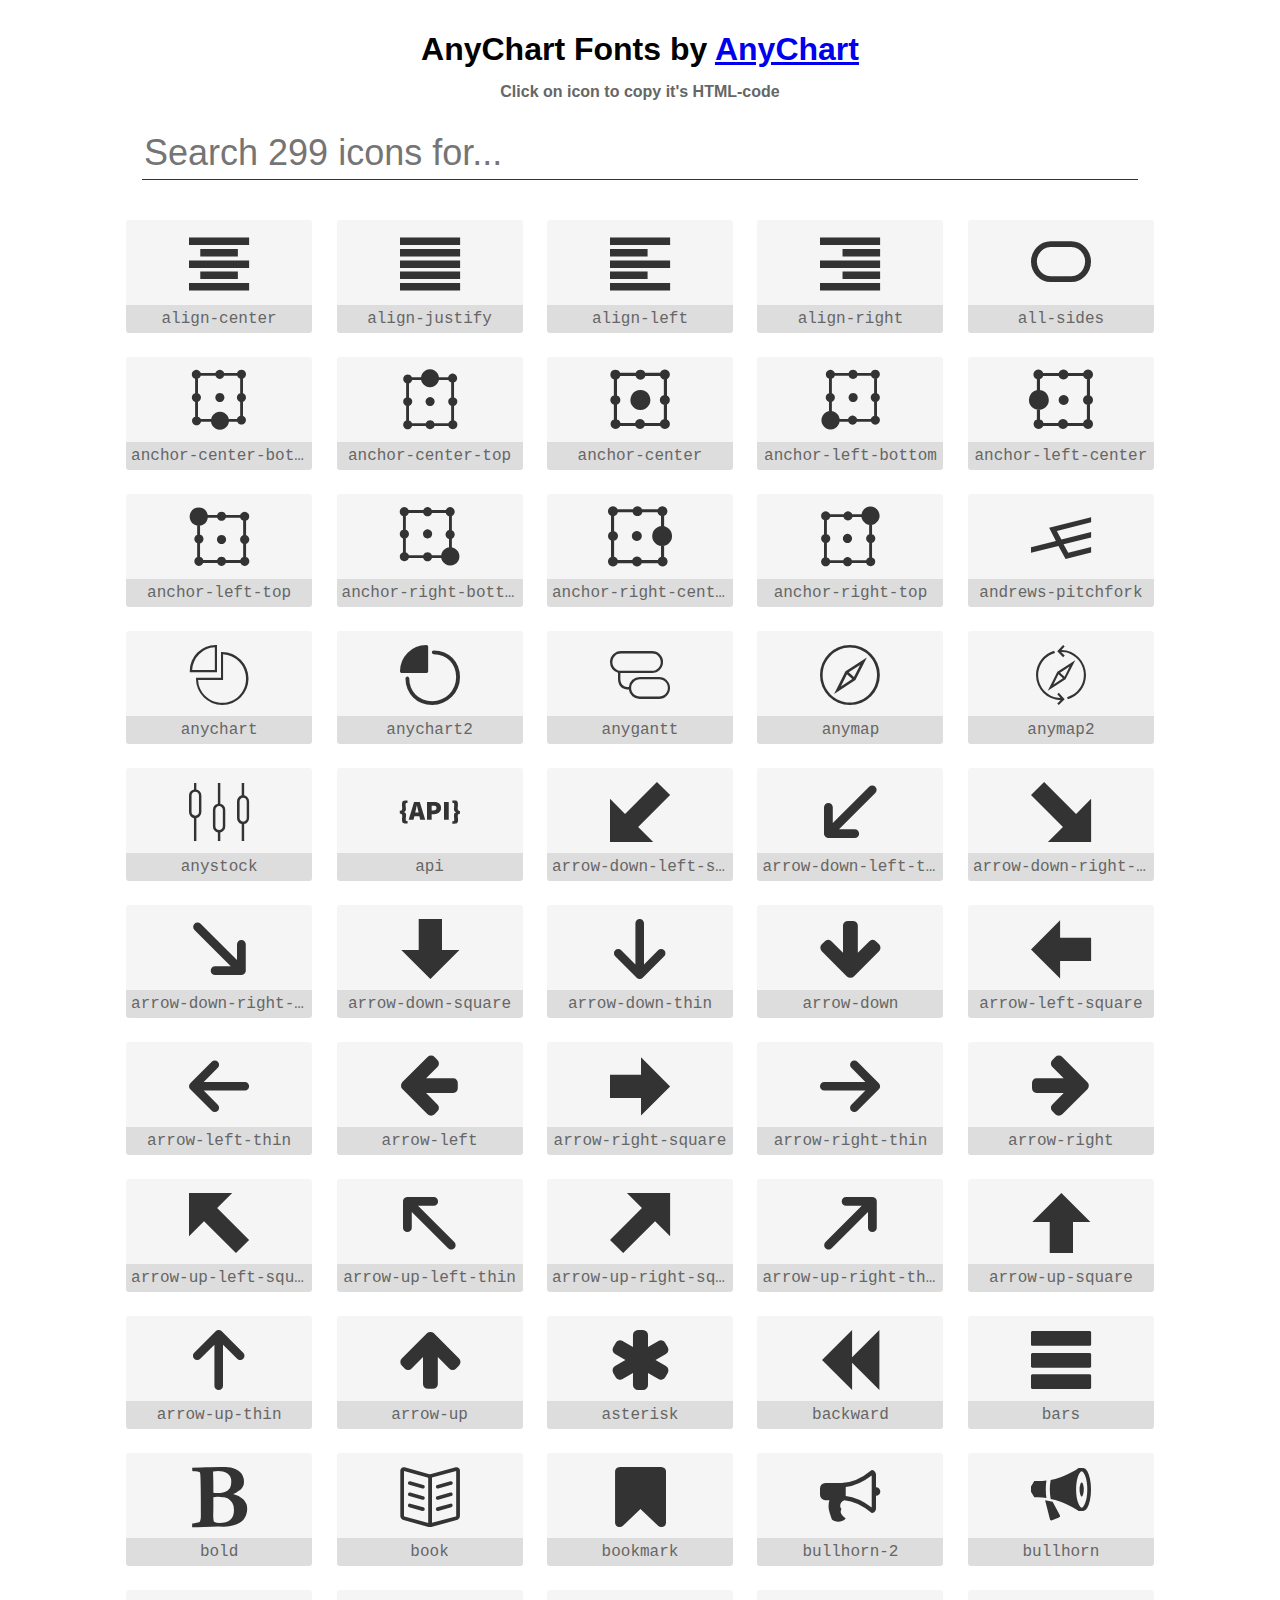
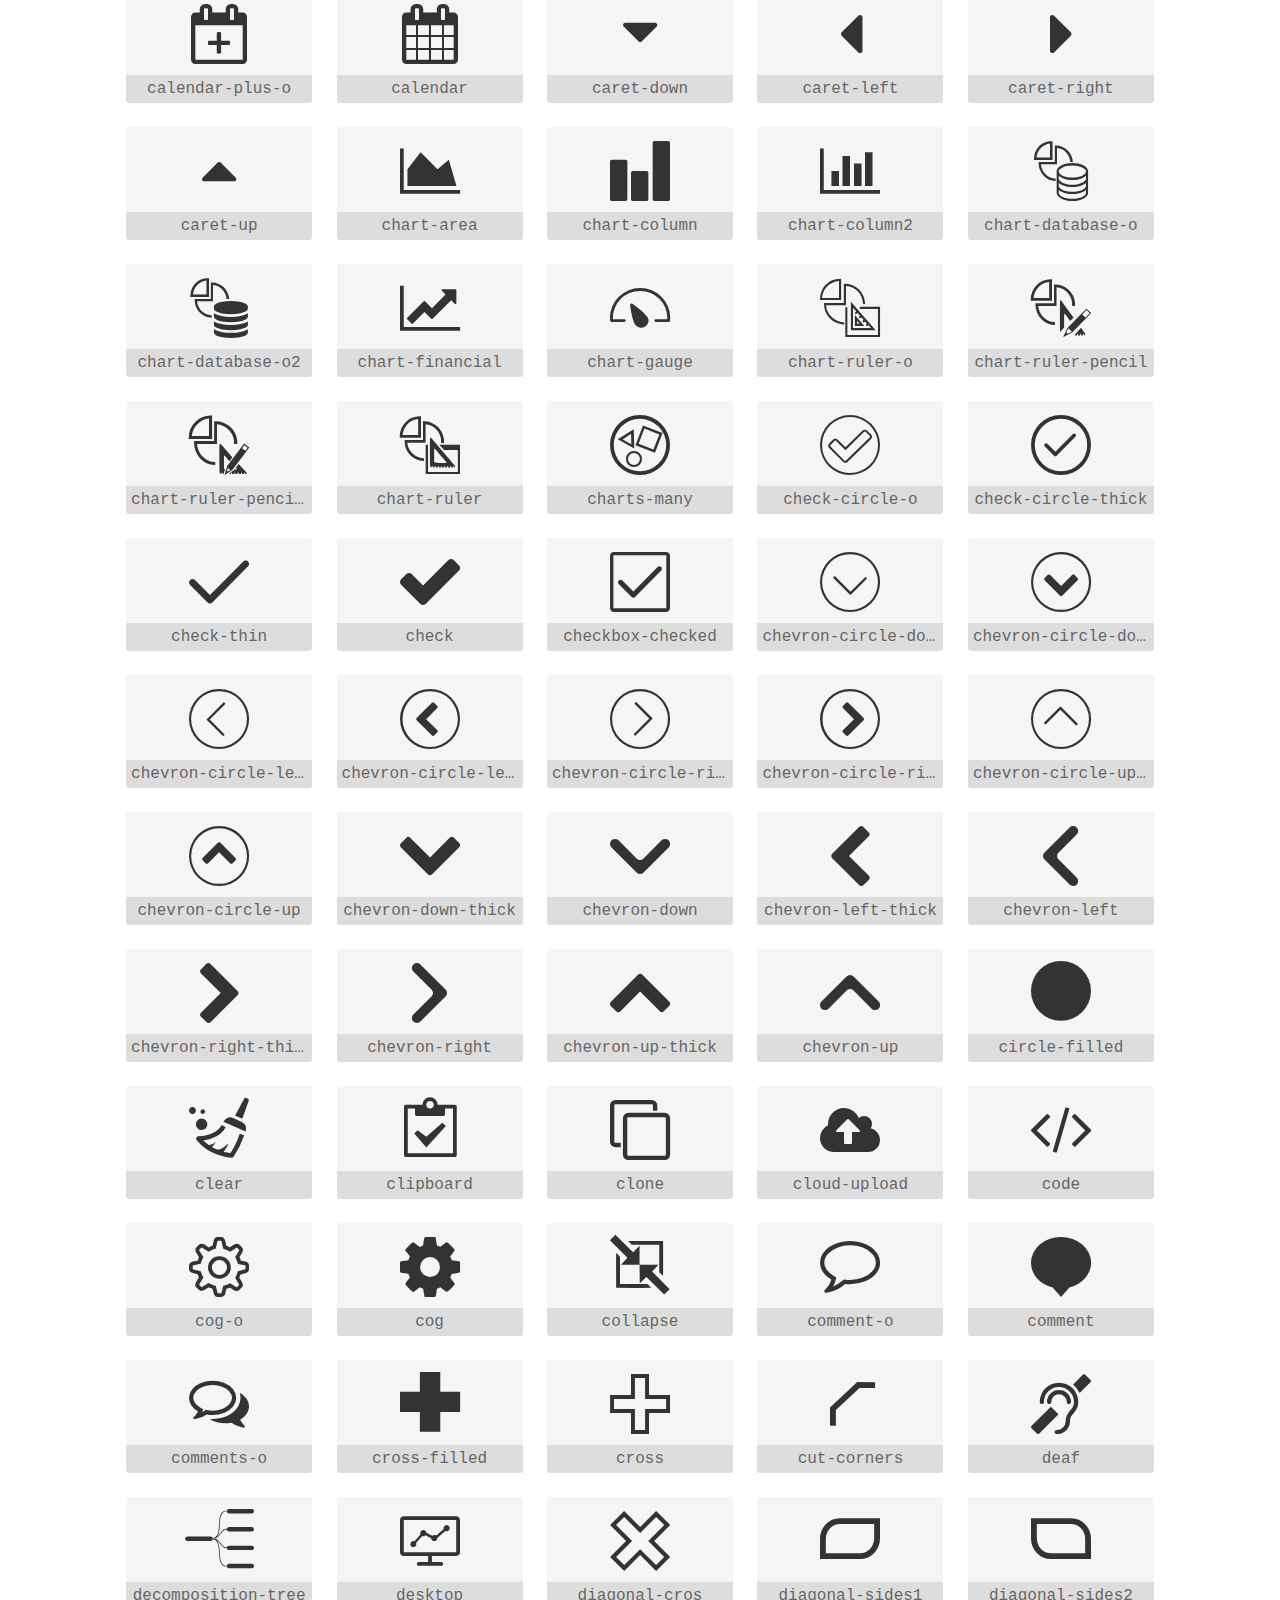
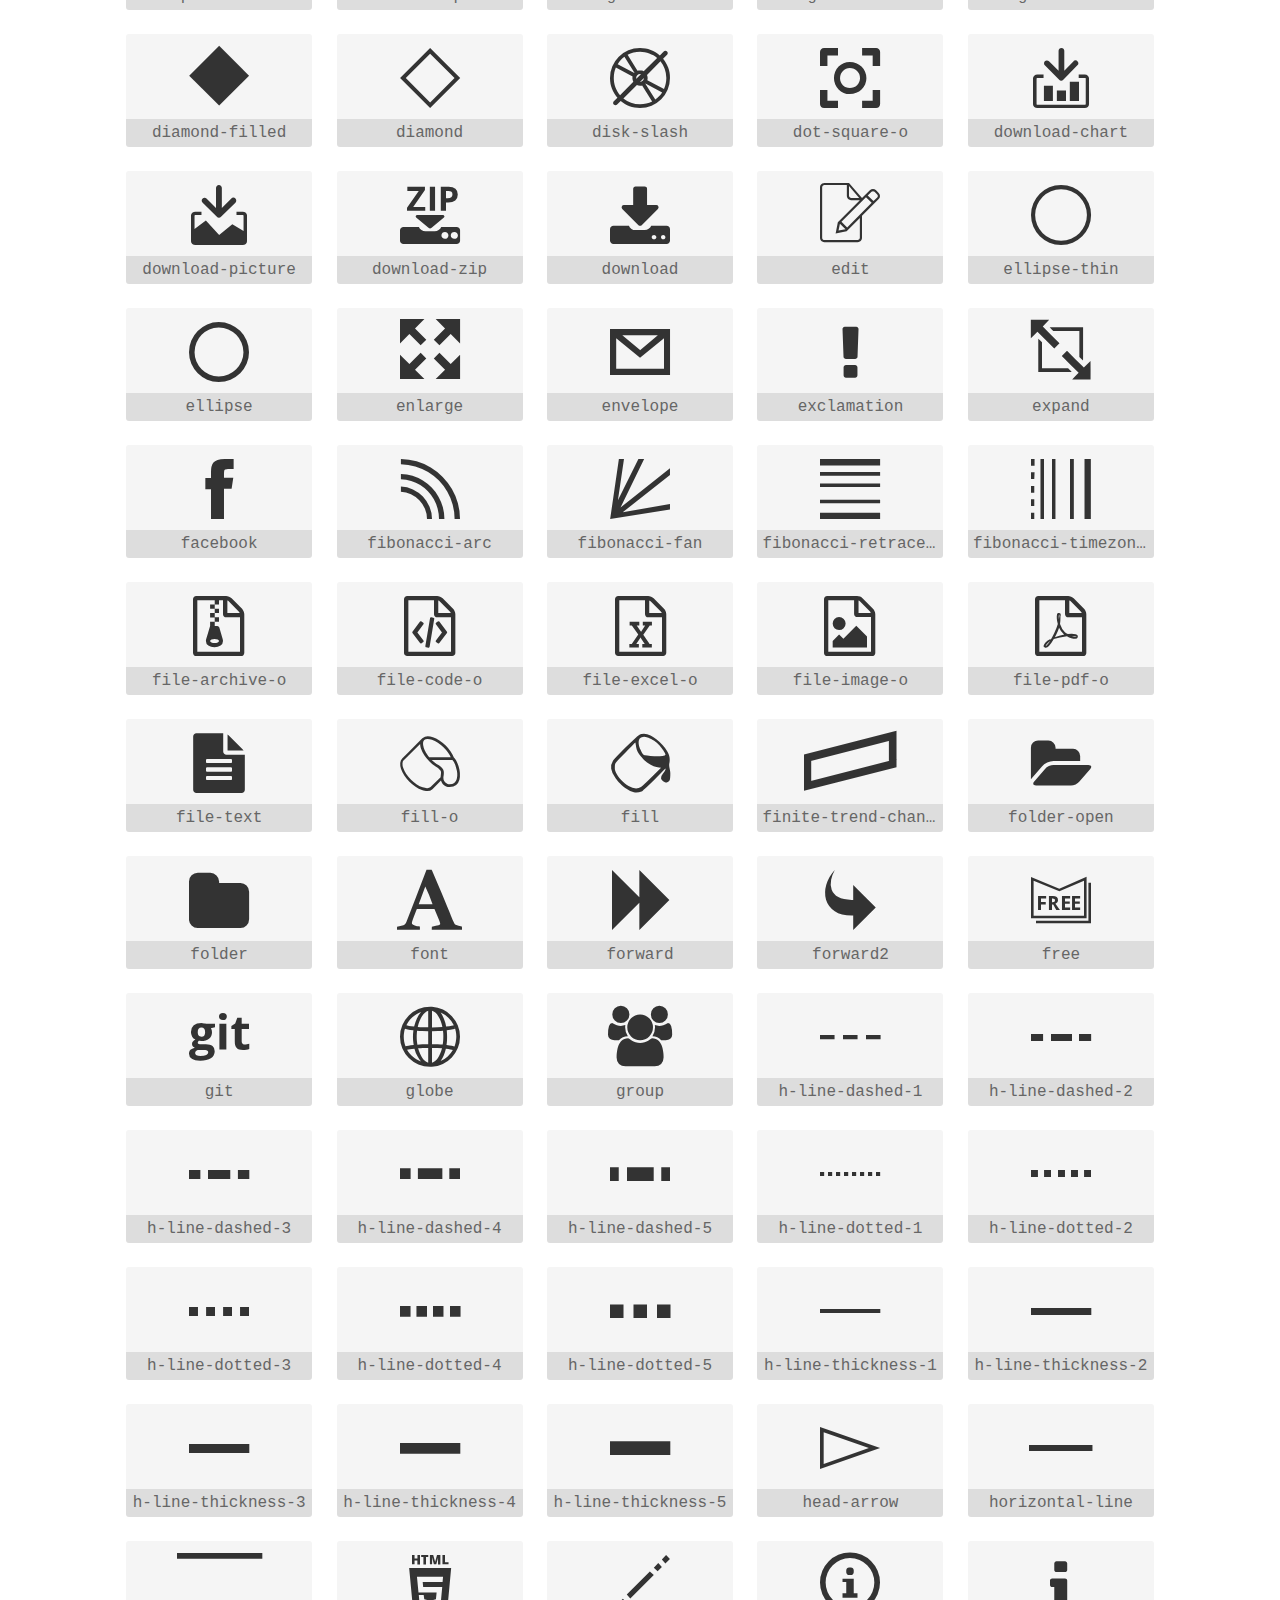
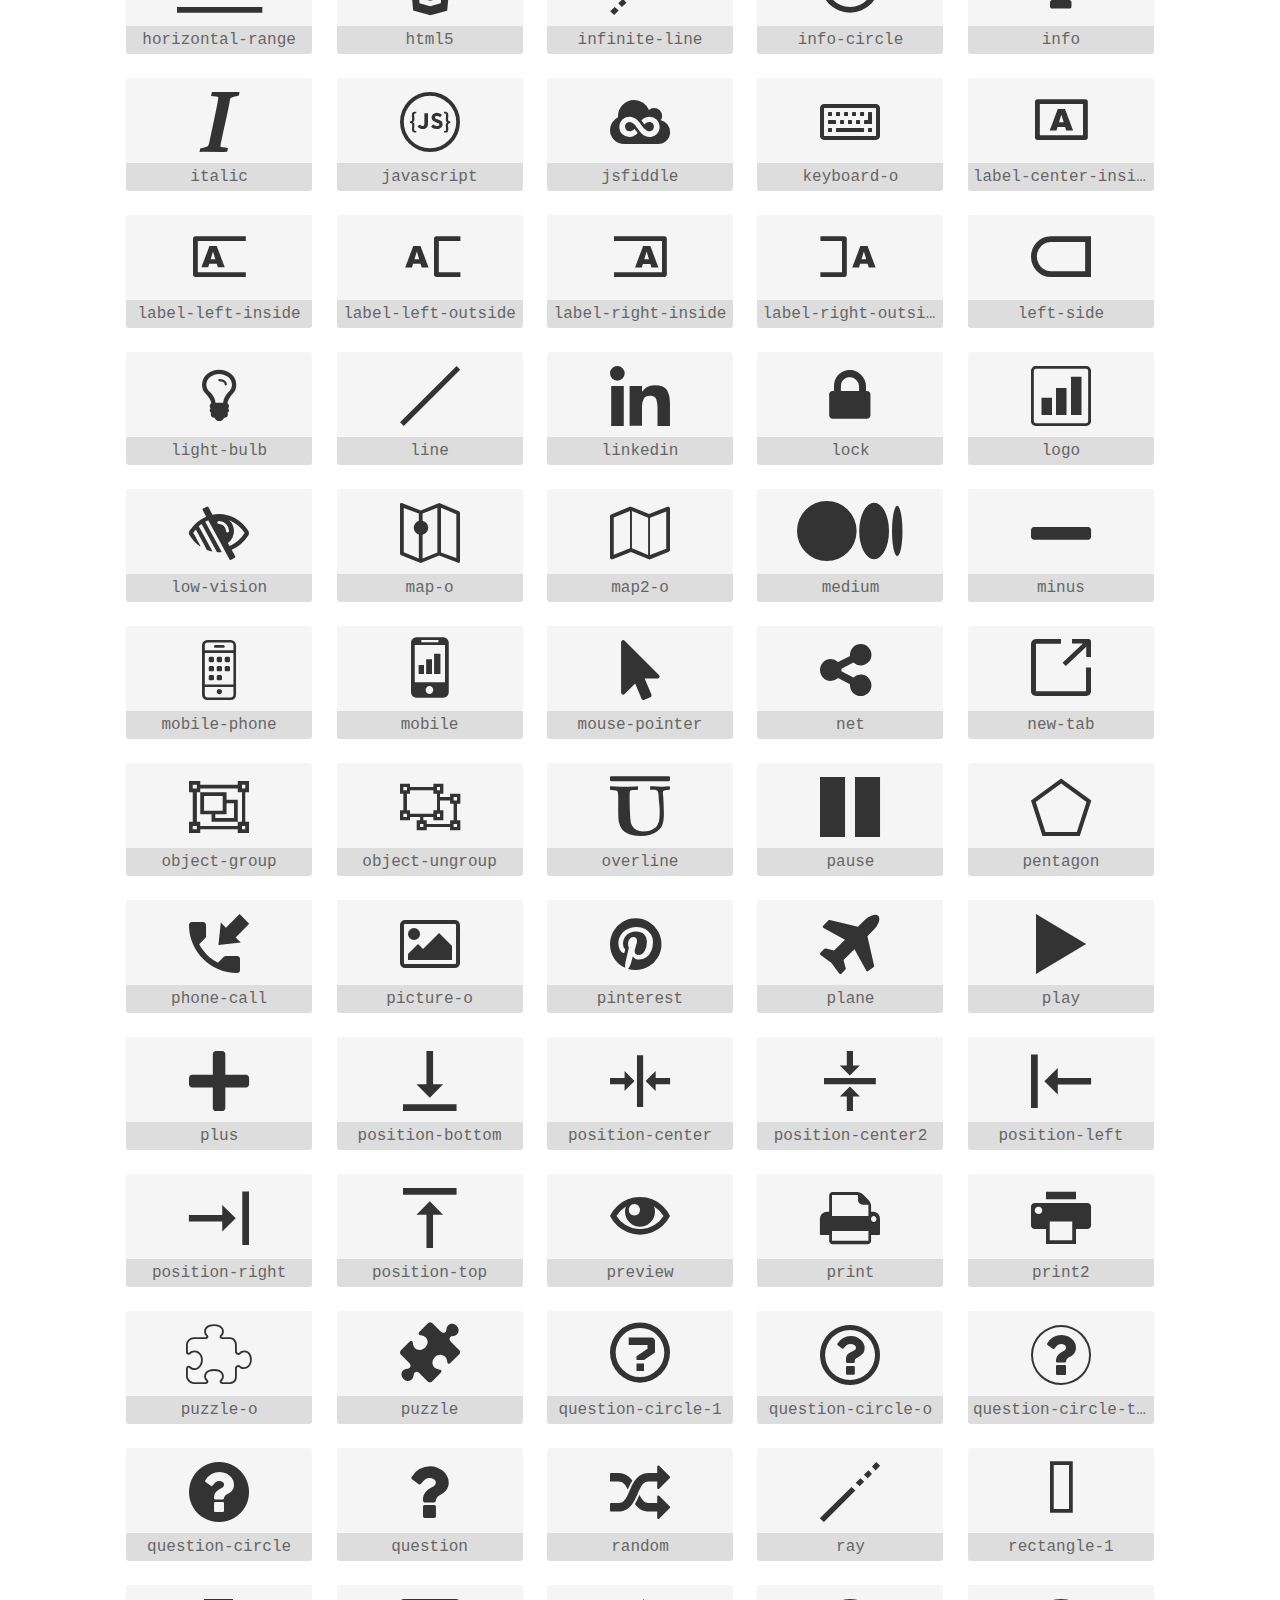
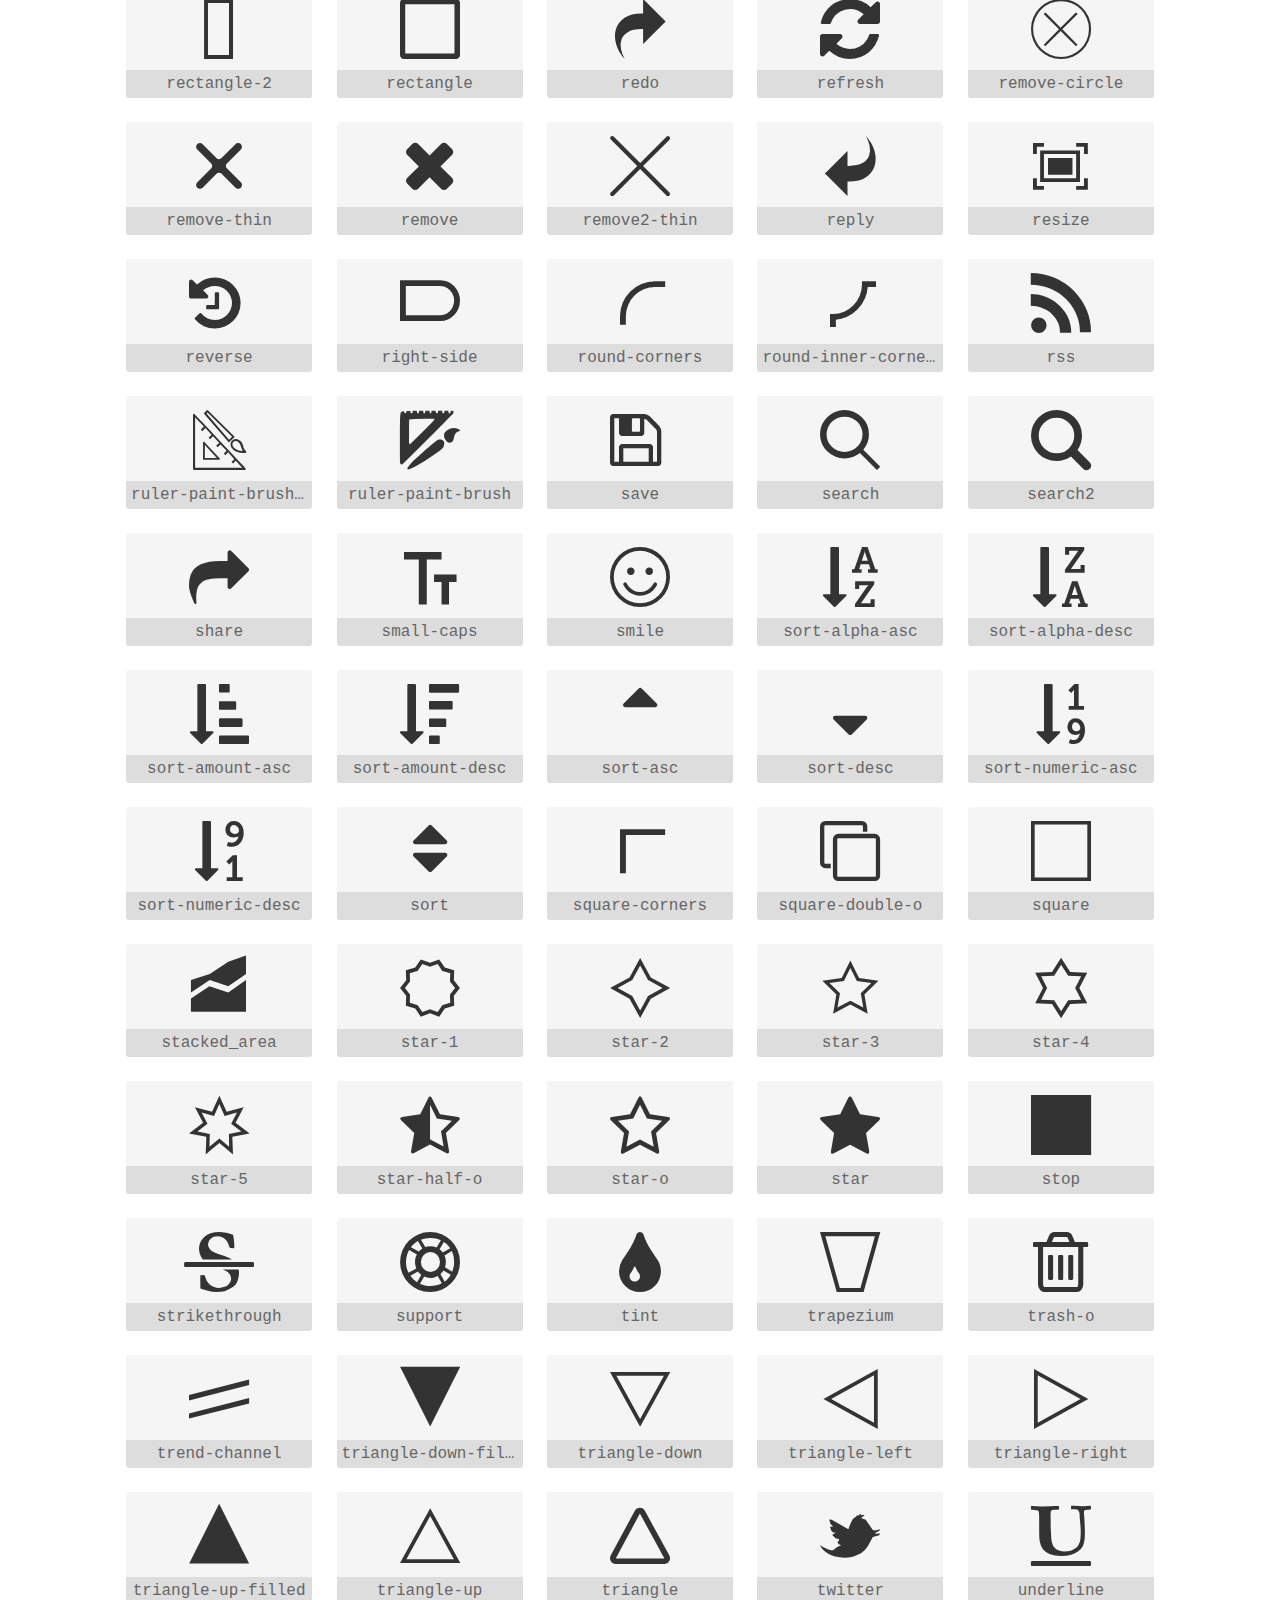
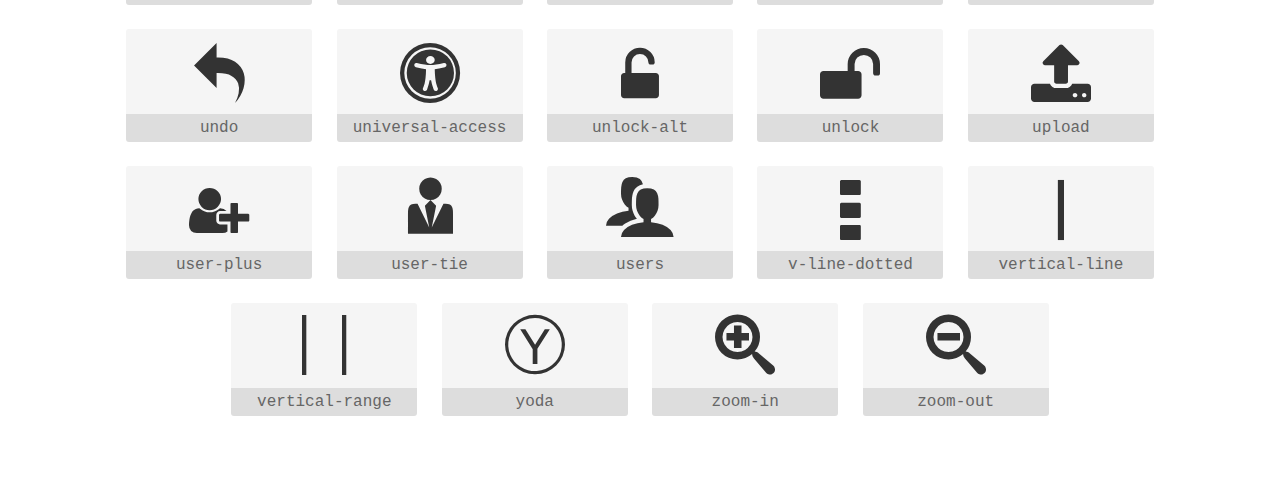
<file: web/tools/anychart-8.12.1/fonts/demos/index.html>
<!DOCTYPE html>
<html lang="en">

<head>
    <meta charset="UTF-8">
    <title>anychart Font</title>
    <style>
        body {
            font-family: sans-serif;
            margin: 0;
            padding: 10px 20px;
            text-align: center;
        }

        h1 small {
            color: #666;
            font-size: 50%;
        }

        .preview {
            width: 15%;
            display: inline-block;
            margin: 10px;
        }

        .preview.hidden {
            display: none;
        }

        .preview .inner {
            display: inline-block;
            width: 100%;
            text-align: center;
            background: #f5f5f5;
            -webkit-border-radius: 3px 3px 0 0;
            -moz-border-radius: 3px 3px 0 0;
            border-radius: 3px 3px 0 0;
        }

        .preview .inner span {
            line-height: 85px;
            font-size: 60px;
            color: #333;
        }

        .label {
            display: inline-block;
            width: 100%;
            box-sizing: border-box;
            padding: 5px;
            font-size: 16px;
            font-family: Monaco, monospace;
            color: #666;
            white-space: nowrap;
            overflow: hidden;
            text-overflow: ellipsis;
            background: #ddd;
            -webkit-border-radius: 0 0 3px 3px;
            -moz-border-radius: 0 0 3px 3px;
            border-radius: 0 0 3px 3px;
            color: #666;
        }

        input {
            width: 80%;
            margin: 0 auto 30px;
            display: block;
            line-height: 50px;
            font-size: 36px;
            border: none;
            border-bottom: 1px solid #333;
        }

        .font-alert {
            position: fixed;
            top: 20px;
            right: 20px;
            background: #26a957;
            padding: 10px 15px;
            border-radius: 3px;
            color: #fff !important;
        }
    </style>
    <link rel="stylesheet" href="../css/anychart-font.min.css">
</head>

<body>

    <h1>AnyChart Fonts by <a href="http://anychart.com">AnyChart</a><br /><small>Click on icon to copy it's
            HTML-code</small></h1>

    <input type="text" />


    <div class="preview">
        <span class="inner">
            <span class="ac ac-align-center"></span>
        </span>
        <br>
        <span class='label'>align-center</span>
    </div>


    <div class="preview">
        <span class="inner">
            <span class="ac ac-align-justify"></span>
        </span>
        <br>
        <span class='label'>align-justify</span>
    </div>


    <div class="preview">
        <span class="inner">
            <span class="ac ac-align-left"></span>
        </span>
        <br>
        <span class='label'>align-left</span>
    </div>


    <div class="preview">
        <span class="inner">
            <span class="ac ac-align-right"></span>
        </span>
        <br>
        <span class='label'>align-right</span>
    </div>


    <div class="preview">
        <span class="inner">
            <span class="ac ac-all-sides"></span>
        </span>
        <br>
        <span class='label'>all-sides</span>
    </div>


    <div class="preview">
        <span class="inner">
            <span class="ac ac-anchor-center-bottom"></span>
        </span>
        <br>
        <span class='label'>anchor-center-bottom</span>
    </div>


    <div class="preview">
        <span class="inner">
            <span class="ac ac-anchor-center-top"></span>
        </span>
        <br>
        <span class='label'>anchor-center-top</span>
    </div>


    <div class="preview">
        <span class="inner">
            <span class="ac ac-anchor-center"></span>
        </span>
        <br>
        <span class='label'>anchor-center</span>
    </div>


    <div class="preview">
        <span class="inner">
            <span class="ac ac-anchor-left-bottom"></span>
        </span>
        <br>
        <span class='label'>anchor-left-bottom</span>
    </div>


    <div class="preview">
        <span class="inner">
            <span class="ac ac-anchor-left-center"></span>
        </span>
        <br>
        <span class='label'>anchor-left-center</span>
    </div>


    <div class="preview">
        <span class="inner">
            <span class="ac ac-anchor-left-top"></span>
        </span>
        <br>
        <span class='label'>anchor-left-top</span>
    </div>


    <div class="preview">
        <span class="inner">
            <span class="ac ac-anchor-right-bottom"></span>
        </span>
        <br>
        <span class='label'>anchor-right-bottom</span>
    </div>


    <div class="preview">
        <span class="inner">
            <span class="ac ac-anchor-right-center"></span>
        </span>
        <br>
        <span class='label'>anchor-right-center</span>
    </div>


    <div class="preview">
        <span class="inner">
            <span class="ac ac-anchor-right-top"></span>
        </span>
        <br>
        <span class='label'>anchor-right-top</span>
    </div>


    <div class="preview">
        <span class="inner">
            <span class="ac ac-andrews-pitchfork"></span>
        </span>
        <br>
        <span class='label'>andrews-pitchfork</span>
    </div>


    <div class="preview">
        <span class="inner">
            <span class="ac ac-anychart"></span>
        </span>
        <br>
        <span class='label'>anychart</span>
    </div>


    <div class="preview">
        <span class="inner">
            <span class="ac ac-anychart2"></span>
        </span>
        <br>
        <span class='label'>anychart2</span>
    </div>


    <div class="preview">
        <span class="inner">
            <span class="ac ac-anygantt"></span>
        </span>
        <br>
        <span class='label'>anygantt</span>
    </div>


    <div class="preview">
        <span class="inner">
            <span class="ac ac-anymap"></span>
        </span>
        <br>
        <span class='label'>anymap</span>
    </div>


    <div class="preview">
        <span class="inner">
            <span class="ac ac-anymap2"></span>
        </span>
        <br>
        <span class='label'>anymap2</span>
    </div>


    <div class="preview">
        <span class="inner">
            <span class="ac ac-anystock"></span>
        </span>
        <br>
        <span class='label'>anystock</span>
    </div>


    <div class="preview">
        <span class="inner">
            <span class="ac ac-api"></span>
        </span>
        <br>
        <span class='label'>api</span>
    </div>


    <div class="preview">
        <span class="inner">
            <span class="ac ac-arrow-down-left-square"></span>
        </span>
        <br>
        <span class='label'>arrow-down-left-square</span>
    </div>


    <div class="preview">
        <span class="inner">
            <span class="ac ac-arrow-down-left-thin"></span>
        </span>
        <br>
        <span class='label'>arrow-down-left-thin</span>
    </div>


    <div class="preview">
        <span class="inner">
            <span class="ac ac-arrow-down-right-square"></span>
        </span>
        <br>
        <span class='label'>arrow-down-right-square</span>
    </div>


    <div class="preview">
        <span class="inner">
            <span class="ac ac-arrow-down-right-thin"></span>
        </span>
        <br>
        <span class='label'>arrow-down-right-thin</span>
    </div>


    <div class="preview">
        <span class="inner">
            <span class="ac ac-arrow-down-square"></span>
        </span>
        <br>
        <span class='label'>arrow-down-square</span>
    </div>


    <div class="preview">
        <span class="inner">
            <span class="ac ac-arrow-down-thin"></span>
        </span>
        <br>
        <span class='label'>arrow-down-thin</span>
    </div>


    <div class="preview">
        <span class="inner">
            <span class="ac ac-arrow-down"></span>
        </span>
        <br>
        <span class='label'>arrow-down</span>
    </div>


    <div class="preview">
        <span class="inner">
            <span class="ac ac-arrow-left-square"></span>
        </span>
        <br>
        <span class='label'>arrow-left-square</span>
    </div>


    <div class="preview">
        <span class="inner">
            <span class="ac ac-arrow-left-thin"></span>
        </span>
        <br>
        <span class='label'>arrow-left-thin</span>
    </div>


    <div class="preview">
        <span class="inner">
            <span class="ac ac-arrow-left"></span>
        </span>
        <br>
        <span class='label'>arrow-left</span>
    </div>


    <div class="preview">
        <span class="inner">
            <span class="ac ac-arrow-right-square"></span>
        </span>
        <br>
        <span class='label'>arrow-right-square</span>
    </div>


    <div class="preview">
        <span class="inner">
            <span class="ac ac-arrow-right-thin"></span>
        </span>
        <br>
        <span class='label'>arrow-right-thin</span>
    </div>


    <div class="preview">
        <span class="inner">
            <span class="ac ac-arrow-right"></span>
        </span>
        <br>
        <span class='label'>arrow-right</span>
    </div>


    <div class="preview">
        <span class="inner">
            <span class="ac ac-arrow-up-left-square"></span>
        </span>
        <br>
        <span class='label'>arrow-up-left-square</span>
    </div>


    <div class="preview">
        <span class="inner">
            <span class="ac ac-arrow-up-left-thin"></span>
        </span>
        <br>
        <span class='label'>arrow-up-left-thin</span>
    </div>


    <div class="preview">
        <span class="inner">
            <span class="ac ac-arrow-up-right-square"></span>
        </span>
        <br>
        <span class='label'>arrow-up-right-square</span>
    </div>


    <div class="preview">
        <span class="inner">
            <span class="ac ac-arrow-up-right-thin"></span>
        </span>
        <br>
        <span class='label'>arrow-up-right-thin</span>
    </div>


    <div class="preview">
        <span class="inner">
            <span class="ac ac-arrow-up-square"></span>
        </span>
        <br>
        <span class='label'>arrow-up-square</span>
    </div>


    <div class="preview">
        <span class="inner">
            <span class="ac ac-arrow-up-thin"></span>
        </span>
        <br>
        <span class='label'>arrow-up-thin</span>
    </div>


    <div class="preview">
        <span class="inner">
            <span class="ac ac-arrow-up"></span>
        </span>
        <br>
        <span class='label'>arrow-up</span>
    </div>


    <div class="preview">
        <span class="inner">
            <span class="ac ac-asterisk"></span>
        </span>
        <br>
        <span class='label'>asterisk</span>
    </div>


    <div class="preview">
        <span class="inner">
            <span class="ac ac-backward"></span>
        </span>
        <br>
        <span class='label'>backward</span>
    </div>


    <div class="preview">
        <span class="inner">
            <span class="ac ac-bars"></span>
        </span>
        <br>
        <span class='label'>bars</span>
    </div>


    <div class="preview">
        <span class="inner">
            <span class="ac ac-bold"></span>
        </span>
        <br>
        <span class='label'>bold</span>
    </div>


    <div class="preview">
        <span class="inner">
            <span class="ac ac-book"></span>
        </span>
        <br>
        <span class='label'>book</span>
    </div>


    <div class="preview">
        <span class="inner">
            <span class="ac ac-bookmark"></span>
        </span>
        <br>
        <span class='label'>bookmark</span>
    </div>


    <div class="preview">
        <span class="inner">
            <span class="ac ac-bullhorn-2"></span>
        </span>
        <br>
        <span class='label'>bullhorn-2</span>
    </div>


    <div class="preview">
        <span class="inner">
            <span class="ac ac-bullhorn"></span>
        </span>
        <br>
        <span class='label'>bullhorn</span>
    </div>


    <div class="preview">
        <span class="inner">
            <span class="ac ac-calendar-plus-o"></span>
        </span>
        <br>
        <span class='label'>calendar-plus-o</span>
    </div>


    <div class="preview">
        <span class="inner">
            <span class="ac ac-calendar"></span>
        </span>
        <br>
        <span class='label'>calendar</span>
    </div>


    <div class="preview">
        <span class="inner">
            <span class="ac ac-caret-down"></span>
        </span>
        <br>
        <span class='label'>caret-down</span>
    </div>


    <div class="preview">
        <span class="inner">
            <span class="ac ac-caret-left"></span>
        </span>
        <br>
        <span class='label'>caret-left</span>
    </div>


    <div class="preview">
        <span class="inner">
            <span class="ac ac-caret-right"></span>
        </span>
        <br>
        <span class='label'>caret-right</span>
    </div>


    <div class="preview">
        <span class="inner">
            <span class="ac ac-caret-up"></span>
        </span>
        <br>
        <span class='label'>caret-up</span>
    </div>


    <div class="preview">
        <span class="inner">
            <span class="ac ac-chart-area"></span>
        </span>
        <br>
        <span class='label'>chart-area</span>
    </div>


    <div class="preview">
        <span class="inner">
            <span class="ac ac-chart-column"></span>
        </span>
        <br>
        <span class='label'>chart-column</span>
    </div>


    <div class="preview">
        <span class="inner">
            <span class="ac ac-chart-column2"></span>
        </span>
        <br>
        <span class='label'>chart-column2</span>
    </div>


    <div class="preview">
        <span class="inner">
            <span class="ac ac-chart-database-o"></span>
        </span>
        <br>
        <span class='label'>chart-database-o</span>
    </div>


    <div class="preview">
        <span class="inner">
            <span class="ac ac-chart-database-o2"></span>
        </span>
        <br>
        <span class='label'>chart-database-o2</span>
    </div>


    <div class="preview">
        <span class="inner">
            <span class="ac ac-chart-financial"></span>
        </span>
        <br>
        <span class='label'>chart-financial</span>
    </div>


    <div class="preview">
        <span class="inner">
            <span class="ac ac-chart-gauge"></span>
        </span>
        <br>
        <span class='label'>chart-gauge</span>
    </div>


    <div class="preview">
        <span class="inner">
            <span class="ac ac-chart-ruler-o"></span>
        </span>
        <br>
        <span class='label'>chart-ruler-o</span>
    </div>


    <div class="preview">
        <span class="inner">
            <span class="ac ac-chart-ruler-pencil"></span>
        </span>
        <br>
        <span class='label'>chart-ruler-pencil</span>
    </div>


    <div class="preview">
        <span class="inner">
            <span class="ac ac-chart-ruler-pencil2"></span>
        </span>
        <br>
        <span class='label'>chart-ruler-pencil2</span>
    </div>


    <div class="preview">
        <span class="inner">
            <span class="ac ac-chart-ruler"></span>
        </span>
        <br>
        <span class='label'>chart-ruler</span>
    </div>


    <div class="preview">
        <span class="inner">
            <span class="ac ac-charts-many"></span>
        </span>
        <br>
        <span class='label'>charts-many</span>
    </div>


    <div class="preview">
        <span class="inner">
            <span class="ac ac-check-circle-o"></span>
        </span>
        <br>
        <span class='label'>check-circle-o</span>
    </div>


    <div class="preview">
        <span class="inner">
            <span class="ac ac-check-circle-thick"></span>
        </span>
        <br>
        <span class='label'>check-circle-thick</span>
    </div>


    <div class="preview">
        <span class="inner">
            <span class="ac ac-check-thin"></span>
        </span>
        <br>
        <span class='label'>check-thin</span>
    </div>


    <div class="preview">
        <span class="inner">
            <span class="ac ac-check"></span>
        </span>
        <br>
        <span class='label'>check</span>
    </div>


    <div class="preview">
        <span class="inner">
            <span class="ac ac-checkbox-checked"></span>
        </span>
        <br>
        <span class='label'>checkbox-checked</span>
    </div>


    <div class="preview">
        <span class="inner">
            <span class="ac ac-chevron-circle-down-thin"></span>
        </span>
        <br>
        <span class='label'>chevron-circle-down-thin</span>
    </div>


    <div class="preview">
        <span class="inner">
            <span class="ac ac-chevron-circle-down"></span>
        </span>
        <br>
        <span class='label'>chevron-circle-down</span>
    </div>


    <div class="preview">
        <span class="inner">
            <span class="ac ac-chevron-circle-left-thin"></span>
        </span>
        <br>
        <span class='label'>chevron-circle-left-thin</span>
    </div>


    <div class="preview">
        <span class="inner">
            <span class="ac ac-chevron-circle-left"></span>
        </span>
        <br>
        <span class='label'>chevron-circle-left</span>
    </div>


    <div class="preview">
        <span class="inner">
            <span class="ac ac-chevron-circle-right-thin"></span>
        </span>
        <br>
        <span class='label'>chevron-circle-right-thin</span>
    </div>


    <div class="preview">
        <span class="inner">
            <span class="ac ac-chevron-circle-right"></span>
        </span>
        <br>
        <span class='label'>chevron-circle-right</span>
    </div>


    <div class="preview">
        <span class="inner">
            <span class="ac ac-chevron-circle-up-thin"></span>
        </span>
        <br>
        <span class='label'>chevron-circle-up-thin</span>
    </div>


    <div class="preview">
        <span class="inner">
            <span class="ac ac-chevron-circle-up"></span>
        </span>
        <br>
        <span class='label'>chevron-circle-up</span>
    </div>


    <div class="preview">
        <span class="inner">
            <span class="ac ac-chevron-down-thick"></span>
        </span>
        <br>
        <span class='label'>chevron-down-thick</span>
    </div>


    <div class="preview">
        <span class="inner">
            <span class="ac ac-chevron-down"></span>
        </span>
        <br>
        <span class='label'>chevron-down</span>
    </div>


    <div class="preview">
        <span class="inner">
            <span class="ac ac-chevron-left-thick"></span>
        </span>
        <br>
        <span class='label'>chevron-left-thick</span>
    </div>


    <div class="preview">
        <span class="inner">
            <span class="ac ac-chevron-left"></span>
        </span>
        <br>
        <span class='label'>chevron-left</span>
    </div>


    <div class="preview">
        <span class="inner">
            <span class="ac ac-chevron-right-thick"></span>
        </span>
        <br>
        <span class='label'>chevron-right-thick</span>
    </div>


    <div class="preview">
        <span class="inner">
            <span class="ac ac-chevron-right"></span>
        </span>
        <br>
        <span class='label'>chevron-right</span>
    </div>


    <div class="preview">
        <span class="inner">
            <span class="ac ac-chevron-up-thick"></span>
        </span>
        <br>
        <span class='label'>chevron-up-thick</span>
    </div>


    <div class="preview">
        <span class="inner">
            <span class="ac ac-chevron-up"></span>
        </span>
        <br>
        <span class='label'>chevron-up</span>
    </div>


    <div class="preview">
        <span class="inner">
            <span class="ac ac-circle-filled"></span>
        </span>
        <br>
        <span class='label'>circle-filled</span>
    </div>


    <div class="preview">
        <span class="inner">
            <span class="ac ac-clear"></span>
        </span>
        <br>
        <span class='label'>clear</span>
    </div>


    <div class="preview">
        <span class="inner">
            <span class="ac ac-clipboard"></span>
        </span>
        <br>
        <span class='label'>clipboard</span>
    </div>


    <div class="preview">
        <span class="inner">
            <span class="ac ac-clone"></span>
        </span>
        <br>
        <span class='label'>clone</span>
    </div>


    <div class="preview">
        <span class="inner">
            <span class="ac ac-cloud-upload"></span>
        </span>
        <br>
        <span class='label'>cloud-upload</span>
    </div>


    <div class="preview">
        <span class="inner">
            <span class="ac ac-code"></span>
        </span>
        <br>
        <span class='label'>code</span>
    </div>


    <div class="preview">
        <span class="inner">
            <span class="ac ac-cog-o"></span>
        </span>
        <br>
        <span class='label'>cog-o</span>
    </div>


    <div class="preview">
        <span class="inner">
            <span class="ac ac-cog"></span>
        </span>
        <br>
        <span class='label'>cog</span>
    </div>


    <div class="preview">
        <span class="inner">
            <span class="ac ac-collapse"></span>
        </span>
        <br>
        <span class='label'>collapse</span>
    </div>


    <div class="preview">
        <span class="inner">
            <span class="ac ac-comment-o"></span>
        </span>
        <br>
        <span class='label'>comment-o</span>
    </div>


    <div class="preview">
        <span class="inner">
            <span class="ac ac-comment"></span>
        </span>
        <br>
        <span class='label'>comment</span>
    </div>


    <div class="preview">
        <span class="inner">
            <span class="ac ac-comments-o"></span>
        </span>
        <br>
        <span class='label'>comments-o</span>
    </div>


    <div class="preview">
        <span class="inner">
            <span class="ac ac-cross-filled"></span>
        </span>
        <br>
        <span class='label'>cross-filled</span>
    </div>


    <div class="preview">
        <span class="inner">
            <span class="ac ac-cross"></span>
        </span>
        <br>
        <span class='label'>cross</span>
    </div>


    <div class="preview">
        <span class="inner">
            <span class="ac ac-cut-corners"></span>
        </span>
        <br>
        <span class='label'>cut-corners</span>
    </div>


    <div class="preview">
        <span class="inner">
            <span class="ac ac-deaf"></span>
        </span>
        <br>
        <span class='label'>deaf</span>
    </div>


    <div class="preview">
        <span class="inner">
            <span class="ac ac-decomposition-tree"></span>
        </span>
        <br>
        <span class='label'>decomposition-tree</span>
    </div>


    <div class="preview">
        <span class="inner">
            <span class="ac ac-desktop"></span>
        </span>
        <br>
        <span class='label'>desktop</span>
    </div>


    <div class="preview">
        <span class="inner">
            <span class="ac ac-diagonal-cros"></span>
        </span>
        <br>
        <span class='label'>diagonal-cros</span>
    </div>


    <div class="preview">
        <span class="inner">
            <span class="ac ac-diagonal-sides1"></span>
        </span>
        <br>
        <span class='label'>diagonal-sides1</span>
    </div>


    <div class="preview">
        <span class="inner">
            <span class="ac ac-diagonal-sides2"></span>
        </span>
        <br>
        <span class='label'>diagonal-sides2</span>
    </div>


    <div class="preview">
        <span class="inner">
            <span class="ac ac-diamond-filled"></span>
        </span>
        <br>
        <span class='label'>diamond-filled</span>
    </div>


    <div class="preview">
        <span class="inner">
            <span class="ac ac-diamond"></span>
        </span>
        <br>
        <span class='label'>diamond</span>
    </div>


    <div class="preview">
        <span class="inner">
            <span class="ac ac-disk-slash"></span>
        </span>
        <br>
        <span class='label'>disk-slash</span>
    </div>


    <div class="preview">
        <span class="inner">
            <span class="ac ac-dot-square-o"></span>
        </span>
        <br>
        <span class='label'>dot-square-o</span>
    </div>


    <div class="preview">
        <span class="inner">
            <span class="ac ac-download-chart"></span>
        </span>
        <br>
        <span class='label'>download-chart</span>
    </div>


    <div class="preview">
        <span class="inner">
            <span class="ac ac-download-picture"></span>
        </span>
        <br>
        <span class='label'>download-picture</span>
    </div>


    <div class="preview">
        <span class="inner">
            <span class="ac ac-download-zip"></span>
        </span>
        <br>
        <span class='label'>download-zip</span>
    </div>


    <div class="preview">
        <span class="inner">
            <span class="ac ac-download"></span>
        </span>
        <br>
        <span class='label'>download</span>
    </div>


    <div class="preview">
        <span class="inner">
            <span class="ac ac-edit"></span>
        </span>
        <br>
        <span class='label'>edit</span>
    </div>


    <div class="preview">
        <span class="inner">
            <span class="ac ac-ellipse-thin"></span>
        </span>
        <br>
        <span class='label'>ellipse-thin</span>
    </div>


    <div class="preview">
        <span class="inner">
            <span class="ac ac-ellipse"></span>
        </span>
        <br>
        <span class='label'>ellipse</span>
    </div>


    <div class="preview">
        <span class="inner">
            <span class="ac ac-enlarge"></span>
        </span>
        <br>
        <span class='label'>enlarge</span>
    </div>


    <div class="preview">
        <span class="inner">
            <span class="ac ac-envelope"></span>
        </span>
        <br>
        <span class='label'>envelope</span>
    </div>


    <div class="preview">
        <span class="inner">
            <span class="ac ac-exclamation"></span>
        </span>
        <br>
        <span class='label'>exclamation</span>
    </div>


    <div class="preview">
        <span class="inner">
            <span class="ac ac-expand"></span>
        </span>
        <br>
        <span class='label'>expand</span>
    </div>


    <div class="preview">
        <span class="inner">
            <span class="ac ac-facebook"></span>
        </span>
        <br>
        <span class='label'>facebook</span>
    </div>


    <div class="preview">
        <span class="inner">
            <span class="ac ac-fibonacci-arc"></span>
        </span>
        <br>
        <span class='label'>fibonacci-arc</span>
    </div>


    <div class="preview">
        <span class="inner">
            <span class="ac ac-fibonacci-fan"></span>
        </span>
        <br>
        <span class='label'>fibonacci-fan</span>
    </div>


    <div class="preview">
        <span class="inner">
            <span class="ac ac-fibonacci-retracement"></span>
        </span>
        <br>
        <span class='label'>fibonacci-retracement</span>
    </div>


    <div class="preview">
        <span class="inner">
            <span class="ac ac-fibonacci-timezones"></span>
        </span>
        <br>
        <span class='label'>fibonacci-timezones</span>
    </div>


    <div class="preview">
        <span class="inner">
            <span class="ac ac-file-archive-o"></span>
        </span>
        <br>
        <span class='label'>file-archive-o</span>
    </div>


    <div class="preview">
        <span class="inner">
            <span class="ac ac-file-code-o"></span>
        </span>
        <br>
        <span class='label'>file-code-o</span>
    </div>


    <div class="preview">
        <span class="inner">
            <span class="ac ac-file-excel-o"></span>
        </span>
        <br>
        <span class='label'>file-excel-o</span>
    </div>


    <div class="preview">
        <span class="inner">
            <span class="ac ac-file-image-o"></span>
        </span>
        <br>
        <span class='label'>file-image-o</span>
    </div>


    <div class="preview">
        <span class="inner">
            <span class="ac ac-file-pdf-o"></span>
        </span>
        <br>
        <span class='label'>file-pdf-o</span>
    </div>


    <div class="preview">
        <span class="inner">
            <span class="ac ac-file-text"></span>
        </span>
        <br>
        <span class='label'>file-text</span>
    </div>


    <div class="preview">
        <span class="inner">
            <span class="ac ac-fill-o"></span>
        </span>
        <br>
        <span class='label'>fill-o</span>
    </div>


    <div class="preview">
        <span class="inner">
            <span class="ac ac-fill"></span>
        </span>
        <br>
        <span class='label'>fill</span>
    </div>


    <div class="preview">
        <span class="inner">
            <span class="ac ac-finite-trend-channel"></span>
        </span>
        <br>
        <span class='label'>finite-trend-channel</span>
    </div>


    <div class="preview">
        <span class="inner">
            <span class="ac ac-folder-open"></span>
        </span>
        <br>
        <span class='label'>folder-open</span>
    </div>


    <div class="preview">
        <span class="inner">
            <span class="ac ac-folder"></span>
        </span>
        <br>
        <span class='label'>folder</span>
    </div>


    <div class="preview">
        <span class="inner">
            <span class="ac ac-font"></span>
        </span>
        <br>
        <span class='label'>font</span>
    </div>


    <div class="preview">
        <span class="inner">
            <span class="ac ac-forward"></span>
        </span>
        <br>
        <span class='label'>forward</span>
    </div>


    <div class="preview">
        <span class="inner">
            <span class="ac ac-forward2"></span>
        </span>
        <br>
        <span class='label'>forward2</span>
    </div>


    <div class="preview">
        <span class="inner">
            <span class="ac ac-free"></span>
        </span>
        <br>
        <span class='label'>free</span>
    </div>


    <div class="preview">
        <span class="inner">
            <span class="ac ac-git"></span>
        </span>
        <br>
        <span class='label'>git</span>
    </div>


    <div class="preview">
        <span class="inner">
            <span class="ac ac-globe"></span>
        </span>
        <br>
        <span class='label'>globe</span>
    </div>


    <div class="preview">
        <span class="inner">
            <span class="ac ac-group"></span>
        </span>
        <br>
        <span class='label'>group</span>
    </div>


    <div class="preview">
        <span class="inner">
            <span class="ac ac-h-line-dashed-1"></span>
        </span>
        <br>
        <span class='label'>h-line-dashed-1</span>
    </div>


    <div class="preview">
        <span class="inner">
            <span class="ac ac-h-line-dashed-2"></span>
        </span>
        <br>
        <span class='label'>h-line-dashed-2</span>
    </div>


    <div class="preview">
        <span class="inner">
            <span class="ac ac-h-line-dashed-3"></span>
        </span>
        <br>
        <span class='label'>h-line-dashed-3</span>
    </div>


    <div class="preview">
        <span class="inner">
            <span class="ac ac-h-line-dashed-4"></span>
        </span>
        <br>
        <span class='label'>h-line-dashed-4</span>
    </div>


    <div class="preview">
        <span class="inner">
            <span class="ac ac-h-line-dashed-5"></span>
        </span>
        <br>
        <span class='label'>h-line-dashed-5</span>
    </div>


    <div class="preview">
        <span class="inner">
            <span class="ac ac-h-line-dotted-1"></span>
        </span>
        <br>
        <span class='label'>h-line-dotted-1</span>
    </div>


    <div class="preview">
        <span class="inner">
            <span class="ac ac-h-line-dotted-2"></span>
        </span>
        <br>
        <span class='label'>h-line-dotted-2</span>
    </div>


    <div class="preview">
        <span class="inner">
            <span class="ac ac-h-line-dotted-3"></span>
        </span>
        <br>
        <span class='label'>h-line-dotted-3</span>
    </div>


    <div class="preview">
        <span class="inner">
            <span class="ac ac-h-line-dotted-4"></span>
        </span>
        <br>
        <span class='label'>h-line-dotted-4</span>
    </div>


    <div class="preview">
        <span class="inner">
            <span class="ac ac-h-line-dotted-5"></span>
        </span>
        <br>
        <span class='label'>h-line-dotted-5</span>
    </div>


    <div class="preview">
        <span class="inner">
            <span class="ac ac-h-line-thickness-1"></span>
        </span>
        <br>
        <span class='label'>h-line-thickness-1</span>
    </div>


    <div class="preview">
        <span class="inner">
            <span class="ac ac-h-line-thickness-2"></span>
        </span>
        <br>
        <span class='label'>h-line-thickness-2</span>
    </div>


    <div class="preview">
        <span class="inner">
            <span class="ac ac-h-line-thickness-3"></span>
        </span>
        <br>
        <span class='label'>h-line-thickness-3</span>
    </div>


    <div class="preview">
        <span class="inner">
            <span class="ac ac-h-line-thickness-4"></span>
        </span>
        <br>
        <span class='label'>h-line-thickness-4</span>
    </div>


    <div class="preview">
        <span class="inner">
            <span class="ac ac-h-line-thickness-5"></span>
        </span>
        <br>
        <span class='label'>h-line-thickness-5</span>
    </div>


    <div class="preview">
        <span class="inner">
            <span class="ac ac-head-arrow"></span>
        </span>
        <br>
        <span class='label'>head-arrow</span>
    </div>


    <div class="preview">
        <span class="inner">
            <span class="ac ac-horizontal-line"></span>
        </span>
        <br>
        <span class='label'>horizontal-line</span>
    </div>


    <div class="preview">
        <span class="inner">
            <span class="ac ac-horizontal-range"></span>
        </span>
        <br>
        <span class='label'>horizontal-range</span>
    </div>


    <div class="preview">
        <span class="inner">
            <span class="ac ac-html5"></span>
        </span>
        <br>
        <span class='label'>html5</span>
    </div>


    <div class="preview">
        <span class="inner">
            <span class="ac ac-infinite-line"></span>
        </span>
        <br>
        <span class='label'>infinite-line</span>
    </div>


    <div class="preview">
        <span class="inner">
            <span class="ac ac-info-circle"></span>
        </span>
        <br>
        <span class='label'>info-circle</span>
    </div>


    <div class="preview">
        <span class="inner">
            <span class="ac ac-info"></span>
        </span>
        <br>
        <span class='label'>info</span>
    </div>


    <div class="preview">
        <span class="inner">
            <span class="ac ac-italic"></span>
        </span>
        <br>
        <span class='label'>italic</span>
    </div>


    <div class="preview">
        <span class="inner">
            <span class="ac ac-javascript"></span>
        </span>
        <br>
        <span class='label'>javascript</span>
    </div>


    <div class="preview">
        <span class="inner">
            <span class="ac ac-jsfiddle"></span>
        </span>
        <br>
        <span class='label'>jsfiddle</span>
    </div>


    <div class="preview">
        <span class="inner">
            <span class="ac ac-keyboard-o"></span>
        </span>
        <br>
        <span class='label'>keyboard-o</span>
    </div>


    <div class="preview">
        <span class="inner">
            <span class="ac ac-label-center-inside"></span>
        </span>
        <br>
        <span class='label'>label-center-inside</span>
    </div>


    <div class="preview">
        <span class="inner">
            <span class="ac ac-label-left-inside"></span>
        </span>
        <br>
        <span class='label'>label-left-inside</span>
    </div>


    <div class="preview">
        <span class="inner">
            <span class="ac ac-label-left-outside"></span>
        </span>
        <br>
        <span class='label'>label-left-outside</span>
    </div>


    <div class="preview">
        <span class="inner">
            <span class="ac ac-label-right-inside"></span>
        </span>
        <br>
        <span class='label'>label-right-inside</span>
    </div>


    <div class="preview">
        <span class="inner">
            <span class="ac ac-label-right-outside"></span>
        </span>
        <br>
        <span class='label'>label-right-outside</span>
    </div>


    <div class="preview">
        <span class="inner">
            <span class="ac ac-left-side"></span>
        </span>
        <br>
        <span class='label'>left-side</span>
    </div>


    <div class="preview">
        <span class="inner">
            <span class="ac ac-light-bulb"></span>
        </span>
        <br>
        <span class='label'>light-bulb</span>
    </div>


    <div class="preview">
        <span class="inner">
            <span class="ac ac-line"></span>
        </span>
        <br>
        <span class='label'>line</span>
    </div>


    <div class="preview">
        <span class="inner">
            <span class="ac ac-linkedin"></span>
        </span>
        <br>
        <span class='label'>linkedin</span>
    </div>


    <div class="preview">
        <span class="inner">
            <span class="ac ac-lock"></span>
        </span>
        <br>
        <span class='label'>lock</span>
    </div>


    <div class="preview">
        <span class="inner">
            <span class="ac ac-logo"></span>
        </span>
        <br>
        <span class='label'>logo</span>
    </div>


    <div class="preview">
        <span class="inner">
            <span class="ac ac-low-vision"></span>
        </span>
        <br>
        <span class='label'>low-vision</span>
    </div>


    <div class="preview">
        <span class="inner">
            <span class="ac ac-map-o"></span>
        </span>
        <br>
        <span class='label'>map-o</span>
    </div>


    <div class="preview">
        <span class="inner">
            <span class="ac ac-map2-o"></span>
        </span>
        <br>
        <span class='label'>map2-o</span>
    </div>


    <div class="preview">
        <span class="inner">
            <span class="ac ac-medium"></span>
        </span>
        <br>
        <span class='label'>medium</span>
    </div>


    <div class="preview">
        <span class="inner">
            <span class="ac ac-minus"></span>
        </span>
        <br>
        <span class='label'>minus</span>
    </div>


    <div class="preview">
        <span class="inner">
            <span class="ac ac-mobile-phone"></span>
        </span>
        <br>
        <span class='label'>mobile-phone</span>
    </div>


    <div class="preview">
        <span class="inner">
            <span class="ac ac-mobile"></span>
        </span>
        <br>
        <span class='label'>mobile</span>
    </div>


    <div class="preview">
        <span class="inner">
            <span class="ac ac-mouse-pointer"></span>
        </span>
        <br>
        <span class='label'>mouse-pointer</span>
    </div>


    <div class="preview">
        <span class="inner">
            <span class="ac ac-net"></span>
        </span>
        <br>
        <span class='label'>net</span>
    </div>


    <div class="preview">
        <span class="inner">
            <span class="ac ac-new-tab"></span>
        </span>
        <br>
        <span class='label'>new-tab</span>
    </div>


    <div class="preview">
        <span class="inner">
            <span class="ac ac-object-group"></span>
        </span>
        <br>
        <span class='label'>object-group</span>
    </div>


    <div class="preview">
        <span class="inner">
            <span class="ac ac-object-ungroup"></span>
        </span>
        <br>
        <span class='label'>object-ungroup</span>
    </div>


    <div class="preview">
        <span class="inner">
            <span class="ac ac-overline"></span>
        </span>
        <br>
        <span class='label'>overline</span>
    </div>


    <div class="preview">
        <span class="inner">
            <span class="ac ac-pause"></span>
        </span>
        <br>
        <span class='label'>pause</span>
    </div>


    <div class="preview">
        <span class="inner">
            <span class="ac ac-pentagon"></span>
        </span>
        <br>
        <span class='label'>pentagon</span>
    </div>


    <div class="preview">
        <span class="inner">
            <span class="ac ac-phone-call"></span>
        </span>
        <br>
        <span class='label'>phone-call</span>
    </div>


    <div class="preview">
        <span class="inner">
            <span class="ac ac-picture-o"></span>
        </span>
        <br>
        <span class='label'>picture-o</span>
    </div>


    <div class="preview">
        <span class="inner">
            <span class="ac ac-pinterest"></span>
        </span>
        <br>
        <span class='label'>pinterest</span>
    </div>


    <div class="preview">
        <span class="inner">
            <span class="ac ac-plane"></span>
        </span>
        <br>
        <span class='label'>plane</span>
    </div>


    <div class="preview">
        <span class="inner">
            <span class="ac ac-play"></span>
        </span>
        <br>
        <span class='label'>play</span>
    </div>


    <div class="preview">
        <span class="inner">
            <span class="ac ac-plus"></span>
        </span>
        <br>
        <span class='label'>plus</span>
    </div>


    <div class="preview">
        <span class="inner">
            <span class="ac ac-position-bottom"></span>
        </span>
        <br>
        <span class='label'>position-bottom</span>
    </div>


    <div class="preview">
        <span class="inner">
            <span class="ac ac-position-center"></span>
        </span>
        <br>
        <span class='label'>position-center</span>
    </div>


    <div class="preview">
        <span class="inner">
            <span class="ac ac-position-center2"></span>
        </span>
        <br>
        <span class='label'>position-center2</span>
    </div>


    <div class="preview">
        <span class="inner">
            <span class="ac ac-position-left"></span>
        </span>
        <br>
        <span class='label'>position-left</span>
    </div>


    <div class="preview">
        <span class="inner">
            <span class="ac ac-position-right"></span>
        </span>
        <br>
        <span class='label'>position-right</span>
    </div>


    <div class="preview">
        <span class="inner">
            <span class="ac ac-position-top"></span>
        </span>
        <br>
        <span class='label'>position-top</span>
    </div>


    <div class="preview">
        <span class="inner">
            <span class="ac ac-preview"></span>
        </span>
        <br>
        <span class='label'>preview</span>
    </div>


    <div class="preview">
        <span class="inner">
            <span class="ac ac-print"></span>
        </span>
        <br>
        <span class='label'>print</span>
    </div>


    <div class="preview">
        <span class="inner">
            <span class="ac ac-print2"></span>
        </span>
        <br>
        <span class='label'>print2</span>
    </div>


    <div class="preview">
        <span class="inner">
            <span class="ac ac-puzzle-o"></span>
        </span>
        <br>
        <span class='label'>puzzle-o</span>
    </div>


    <div class="preview">
        <span class="inner">
            <span class="ac ac-puzzle"></span>
        </span>
        <br>
        <span class='label'>puzzle</span>
    </div>


    <div class="preview">
        <span class="inner">
            <span class="ac ac-question-circle-1"></span>
        </span>
        <br>
        <span class='label'>question-circle-1</span>
    </div>


    <div class="preview">
        <span class="inner">
            <span class="ac ac-question-circle-o"></span>
        </span>
        <br>
        <span class='label'>question-circle-o</span>
    </div>


    <div class="preview">
        <span class="inner">
            <span class="ac ac-question-circle-thin"></span>
        </span>
        <br>
        <span class='label'>question-circle-thin</span>
    </div>


    <div class="preview">
        <span class="inner">
            <span class="ac ac-question-circle"></span>
        </span>
        <br>
        <span class='label'>question-circle</span>
    </div>


    <div class="preview">
        <span class="inner">
            <span class="ac ac-question"></span>
        </span>
        <br>
        <span class='label'>question</span>
    </div>


    <div class="preview">
        <span class="inner">
            <span class="ac ac-random"></span>
        </span>
        <br>
        <span class='label'>random</span>
    </div>


    <div class="preview">
        <span class="inner">
            <span class="ac ac-ray"></span>
        </span>
        <br>
        <span class='label'>ray</span>
    </div>


    <div class="preview">
        <span class="inner">
            <span class="ac ac-rectangle-1"></span>
        </span>
        <br>
        <span class='label'>rectangle-1</span>
    </div>


    <div class="preview">
        <span class="inner">
            <span class="ac ac-rectangle-2"></span>
        </span>
        <br>
        <span class='label'>rectangle-2</span>
    </div>


    <div class="preview">
        <span class="inner">
            <span class="ac ac-rectangle"></span>
        </span>
        <br>
        <span class='label'>rectangle</span>
    </div>


    <div class="preview">
        <span class="inner">
            <span class="ac ac-redo"></span>
        </span>
        <br>
        <span class='label'>redo</span>
    </div>


    <div class="preview">
        <span class="inner">
            <span class="ac ac-refresh"></span>
        </span>
        <br>
        <span class='label'>refresh</span>
    </div>


    <div class="preview">
        <span class="inner">
            <span class="ac ac-remove-circle"></span>
        </span>
        <br>
        <span class='label'>remove-circle</span>
    </div>


    <div class="preview">
        <span class="inner">
            <span class="ac ac-remove-thin"></span>
        </span>
        <br>
        <span class='label'>remove-thin</span>
    </div>


    <div class="preview">
        <span class="inner">
            <span class="ac ac-remove"></span>
        </span>
        <br>
        <span class='label'>remove</span>
    </div>


    <div class="preview">
        <span class="inner">
            <span class="ac ac-remove2-thin"></span>
        </span>
        <br>
        <span class='label'>remove2-thin</span>
    </div>


    <div class="preview">
        <span class="inner">
            <span class="ac ac-reply"></span>
        </span>
        <br>
        <span class='label'>reply</span>
    </div>


    <div class="preview">
        <span class="inner">
            <span class="ac ac-resize"></span>
        </span>
        <br>
        <span class='label'>resize</span>
    </div>


    <div class="preview">
        <span class="inner">
            <span class="ac ac-reverse"></span>
        </span>
        <br>
        <span class='label'>reverse</span>
    </div>


    <div class="preview">
        <span class="inner">
            <span class="ac ac-right-side"></span>
        </span>
        <br>
        <span class='label'>right-side</span>
    </div>


    <div class="preview">
        <span class="inner">
            <span class="ac ac-round-corners"></span>
        </span>
        <br>
        <span class='label'>round-corners</span>
    </div>


    <div class="preview">
        <span class="inner">
            <span class="ac ac-round-inner-corners"></span>
        </span>
        <br>
        <span class='label'>round-inner-corners</span>
    </div>


    <div class="preview">
        <span class="inner">
            <span class="ac ac-rss"></span>
        </span>
        <br>
        <span class='label'>rss</span>
    </div>


    <div class="preview">
        <span class="inner">
            <span class="ac ac-ruler-paint-brush-o"></span>
        </span>
        <br>
        <span class='label'>ruler-paint-brush-o</span>
    </div>


    <div class="preview">
        <span class="inner">
            <span class="ac ac-ruler-paint-brush"></span>
        </span>
        <br>
        <span class='label'>ruler-paint-brush</span>
    </div>


    <div class="preview">
        <span class="inner">
            <span class="ac ac-save"></span>
        </span>
        <br>
        <span class='label'>save</span>
    </div>


    <div class="preview">
        <span class="inner">
            <span class="ac ac-search"></span>
        </span>
        <br>
        <span class='label'>search</span>
    </div>


    <div class="preview">
        <span class="inner">
            <span class="ac ac-search2"></span>
        </span>
        <br>
        <span class='label'>search2</span>
    </div>


    <div class="preview">
        <span class="inner">
            <span class="ac ac-share"></span>
        </span>
        <br>
        <span class='label'>share</span>
    </div>


    <div class="preview">
        <span class="inner">
            <span class="ac ac-small-caps"></span>
        </span>
        <br>
        <span class='label'>small-caps</span>
    </div>


    <div class="preview">
        <span class="inner">
            <span class="ac ac-smile"></span>
        </span>
        <br>
        <span class='label'>smile</span>
    </div>


    <div class="preview">
        <span class="inner">
            <span class="ac ac-sort-alpha-asc"></span>
        </span>
        <br>
        <span class='label'>sort-alpha-asc</span>
    </div>


    <div class="preview">
        <span class="inner">
            <span class="ac ac-sort-alpha-desc"></span>
        </span>
        <br>
        <span class='label'>sort-alpha-desc</span>
    </div>


    <div class="preview">
        <span class="inner">
            <span class="ac ac-sort-amount-asc"></span>
        </span>
        <br>
        <span class='label'>sort-amount-asc</span>
    </div>


    <div class="preview">
        <span class="inner">
            <span class="ac ac-sort-amount-desc"></span>
        </span>
        <br>
        <span class='label'>sort-amount-desc</span>
    </div>


    <div class="preview">
        <span class="inner">
            <span class="ac ac-sort-asc"></span>
        </span>
        <br>
        <span class='label'>sort-asc</span>
    </div>


    <div class="preview">
        <span class="inner">
            <span class="ac ac-sort-desc"></span>
        </span>
        <br>
        <span class='label'>sort-desc</span>
    </div>


    <div class="preview">
        <span class="inner">
            <span class="ac ac-sort-numeric-asc"></span>
        </span>
        <br>
        <span class='label'>sort-numeric-asc</span>
    </div>


    <div class="preview">
        <span class="inner">
            <span class="ac ac-sort-numeric-desc"></span>
        </span>
        <br>
        <span class='label'>sort-numeric-desc</span>
    </div>


    <div class="preview">
        <span class="inner">
            <span class="ac ac-sort"></span>
        </span>
        <br>
        <span class='label'>sort</span>
    </div>


    <div class="preview">
        <span class="inner">
            <span class="ac ac-square-corners"></span>
        </span>
        <br>
        <span class='label'>square-corners</span>
    </div>


    <div class="preview">
        <span class="inner">
            <span class="ac ac-square-double-o"></span>
        </span>
        <br>
        <span class='label'>square-double-o</span>
    </div>


    <div class="preview">
        <span class="inner">
            <span class="ac ac-square"></span>
        </span>
        <br>
        <span class='label'>square</span>
    </div>


    <div class="preview">
        <span class="inner">
            <span class="ac ac-stacked_area"></span>
        </span>
        <br>
        <span class='label'>stacked_area</span>
    </div>


    <div class="preview">
        <span class="inner">
            <span class="ac ac-star-1"></span>
        </span>
        <br>
        <span class='label'>star-1</span>
    </div>


    <div class="preview">
        <span class="inner">
            <span class="ac ac-star-2"></span>
        </span>
        <br>
        <span class='label'>star-2</span>
    </div>


    <div class="preview">
        <span class="inner">
            <span class="ac ac-star-3"></span>
        </span>
        <br>
        <span class='label'>star-3</span>
    </div>


    <div class="preview">
        <span class="inner">
            <span class="ac ac-star-4"></span>
        </span>
        <br>
        <span class='label'>star-4</span>
    </div>


    <div class="preview">
        <span class="inner">
            <span class="ac ac-star-5"></span>
        </span>
        <br>
        <span class='label'>star-5</span>
    </div>


    <div class="preview">
        <span class="inner">
            <span class="ac ac-star-half-o"></span>
        </span>
        <br>
        <span class='label'>star-half-o</span>
    </div>


    <div class="preview">
        <span class="inner">
            <span class="ac ac-star-o"></span>
        </span>
        <br>
        <span class='label'>star-o</span>
    </div>


    <div class="preview">
        <span class="inner">
            <span class="ac ac-star"></span>
        </span>
        <br>
        <span class='label'>star</span>
    </div>


    <div class="preview">
        <span class="inner">
            <span class="ac ac-stop"></span>
        </span>
        <br>
        <span class='label'>stop</span>
    </div>


    <div class="preview">
        <span class="inner">
            <span class="ac ac-strikethrough"></span>
        </span>
        <br>
        <span class='label'>strikethrough</span>
    </div>


    <div class="preview">
        <span class="inner">
            <span class="ac ac-support"></span>
        </span>
        <br>
        <span class='label'>support</span>
    </div>


    <div class="preview">
        <span class="inner">
            <span class="ac ac-tint"></span>
        </span>
        <br>
        <span class='label'>tint</span>
    </div>


    <div class="preview">
        <span class="inner">
            <span class="ac ac-trapezium"></span>
        </span>
        <br>
        <span class='label'>trapezium</span>
    </div>


    <div class="preview">
        <span class="inner">
            <span class="ac ac-trash-o"></span>
        </span>
        <br>
        <span class='label'>trash-o</span>
    </div>


    <div class="preview">
        <span class="inner">
            <span class="ac ac-trend-channel"></span>
        </span>
        <br>
        <span class='label'>trend-channel</span>
    </div>


    <div class="preview">
        <span class="inner">
            <span class="ac ac-triangle-down-filled"></span>
        </span>
        <br>
        <span class='label'>triangle-down-filled</span>
    </div>


    <div class="preview">
        <span class="inner">
            <span class="ac ac-triangle-down"></span>
        </span>
        <br>
        <span class='label'>triangle-down</span>
    </div>


    <div class="preview">
        <span class="inner">
            <span class="ac ac-triangle-left"></span>
        </span>
        <br>
        <span class='label'>triangle-left</span>
    </div>


    <div class="preview">
        <span class="inner">
            <span class="ac ac-triangle-right"></span>
        </span>
        <br>
        <span class='label'>triangle-right</span>
    </div>


    <div class="preview">
        <span class="inner">
            <span class="ac ac-triangle-up-filled"></span>
        </span>
        <br>
        <span class='label'>triangle-up-filled</span>
    </div>


    <div class="preview">
        <span class="inner">
            <span class="ac ac-triangle-up"></span>
        </span>
        <br>
        <span class='label'>triangle-up</span>
    </div>


    <div class="preview">
        <span class="inner">
            <span class="ac ac-triangle"></span>
        </span>
        <br>
        <span class='label'>triangle</span>
    </div>


    <div class="preview">
        <span class="inner">
            <span class="ac ac-twitter"></span>
        </span>
        <br>
        <span class='label'>twitter</span>
    </div>


    <div class="preview">
        <span class="inner">
            <span class="ac ac-underline"></span>
        </span>
        <br>
        <span class='label'>underline</span>
    </div>


    <div class="preview">
        <span class="inner">
            <span class="ac ac-undo"></span>
        </span>
        <br>
        <span class='label'>undo</span>
    </div>


    <div class="preview">
        <span class="inner">
            <span class="ac ac-universal-access"></span>
        </span>
        <br>
        <span class='label'>universal-access</span>
    </div>


    <div class="preview">
        <span class="inner">
            <span class="ac ac-unlock-alt"></span>
        </span>
        <br>
        <span class='label'>unlock-alt</span>
    </div>


    <div class="preview">
        <span class="inner">
            <span class="ac ac-unlock"></span>
        </span>
        <br>
        <span class='label'>unlock</span>
    </div>


    <div class="preview">
        <span class="inner">
            <span class="ac ac-upload"></span>
        </span>
        <br>
        <span class='label'>upload</span>
    </div>


    <div class="preview">
        <span class="inner">
            <span class="ac ac-user-plus"></span>
        </span>
        <br>
        <span class='label'>user-plus</span>
    </div>


    <div class="preview">
        <span class="inner">
            <span class="ac ac-user-tie"></span>
        </span>
        <br>
        <span class='label'>user-tie</span>
    </div>


    <div class="preview">
        <span class="inner">
            <span class="ac ac-users"></span>
        </span>
        <br>
        <span class='label'>users</span>
    </div>


    <div class="preview">
        <span class="inner">
            <span class="ac ac-v-line-dotted"></span>
        </span>
        <br>
        <span class='label'>v-line-dotted</span>
    </div>


    <div class="preview">
        <span class="inner">
            <span class="ac ac-vertical-line"></span>
        </span>
        <br>
        <span class='label'>vertical-line</span>
    </div>


    <div class="preview">
        <span class="inner">
            <span class="ac ac-vertical-range"></span>
        </span>
        <br>
        <span class='label'>vertical-range</span>
    </div>


    <div class="preview">
        <span class="inner">
            <span class="ac ac-yoda"></span>
        </span>
        <br>
        <span class='label'>yoda</span>
    </div>


    <div class="preview">
        <span class="inner">
            <span class="ac ac-zoom-in"></span>
        </span>
        <br>
        <span class='label'>zoom-in</span>
    </div>


    <div class="preview">
        <span class="inner">
            <span class="ac ac-zoom-out"></span>
        </span>
        <br>
        <span class='label'>zoom-out</span>
    </div>


    <script>
        function element(tagName, attributes, childrens) {
            var element = document.createElement(tagName);

            if (typeof attributes === 'object') {
                Object.keys(attributes).forEach(function (i) {
                    element.setAttribute(i, attributes[i]);
                });
            }
            if (typeof childrens === 'string') {
                element.textContent = childrens;
            } else if (childrens instanceof Array) {
                childrens.forEach(function (child) {
                    element
                        .appendChild(child);
                });
            }
            return element;
        }
        const input = document.getElementsByTagName('input')[0];

        const copyToClipboard = str => {
            const buffer = document.createElement('textarea');
            buffer.value = str;
            buffer.setAttribute('readonly', '');
            buffer.style.position = 'absolute';
            buffer.style.left = '-9999px';
            document.body.appendChild(buffer);
            const selected =
                document.getSelection().rangeCount > 0 ?
                    document.getSelection().getRangeAt(0) :
                    false;
            buffer.select();
            document.execCommand('copy');
            document.body.removeChild(buffer);
            if (selected) {
                document.getSelection().removeAllRanges();
                document.getSelection().addRange(selected);
            }
        };

        input.placeholder = `Search ${document.querySelectorAll('.preview').length} icons for...`;
        input.addEventListener('input', (e) => {
            const searchResult = document.querySelectorAll(`[class*="${e.target.value}"]`);
            if (searchResult.length > 0) {
                document.querySelectorAll('.preview').forEach(item => item.classList.add('hidden'));
                searchResult.forEach(item => item.parentElement.parentElement.classList.remove('hidden'))
            } else {
                document.querySelectorAll('.preview').forEach(item => item.classList.remove('hidden'));
            }
        });
        const icons = document.querySelectorAll('.preview .ac');

        Array.from(icons).forEach(icon => {
            icon.addEventListener('click', (event) => {
                copyToClipboard(event.target.parentElement.innerHTML.trim());
                document.querySelector('body').append(element('div', {
                    class: 'alert font-alert alert-success',
                    role: 'alert'
                }, 'Icon code has been copied to clipboard'));
                Array.from(document.querySelectorAll('.font-alert')).forEach(alert => {
                    setTimeout(() => alert.remove(), 3000);
                })
            });
        });
    </script>

</body>

</html>
</file>
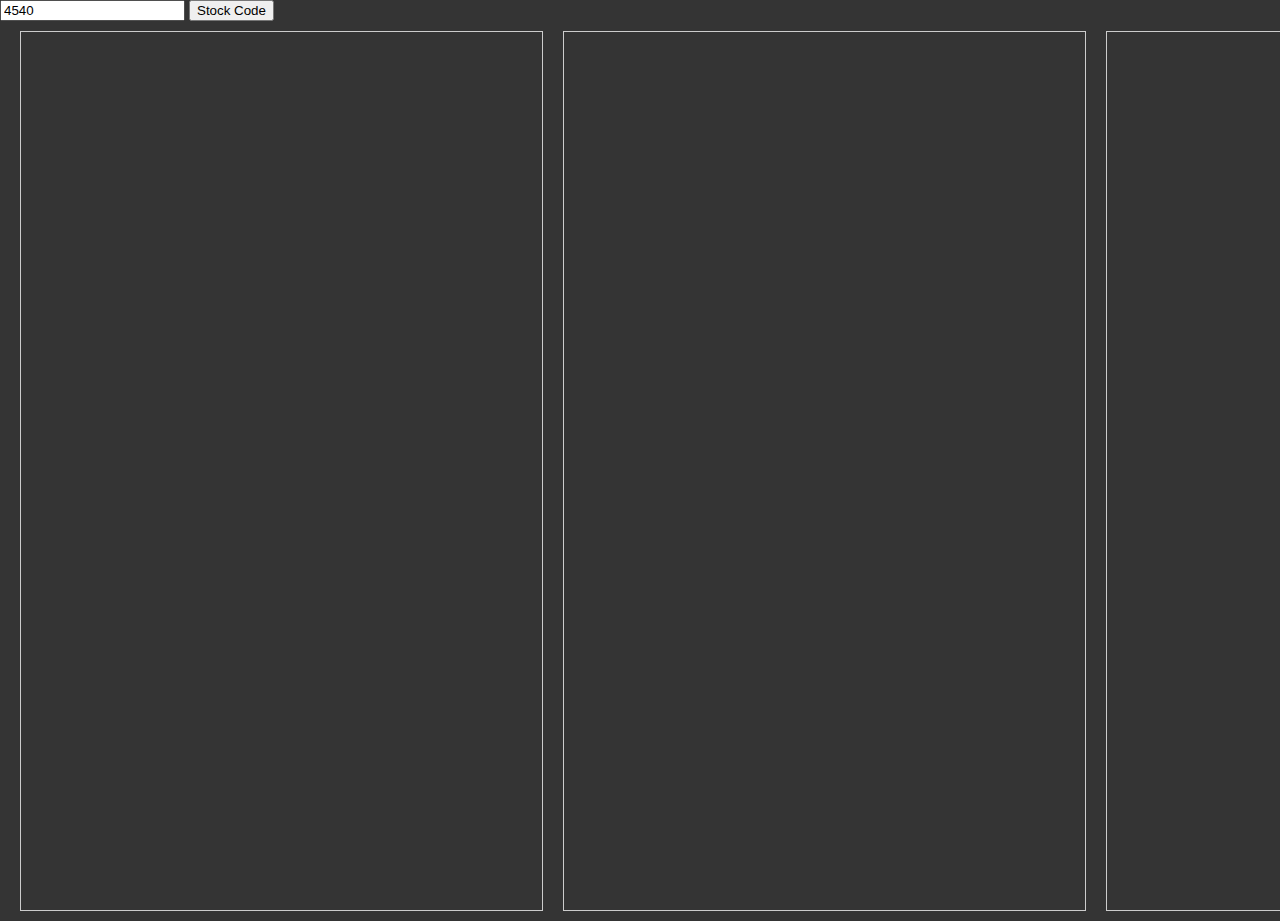
<file: web/stock.html>
<!DOCTYPE html>
<html lang="en">
<head>
  <meta charset="utf-8">
  <title>JavaScript Stock Chart</title>
  <!-- <script src="https://cdn.anychart.com/releases/8.11.0/js/anychart-core.min.js"></script>
  <script src="https://cdn.anychart.com/releases/8.11.0/js/anychart-stock.min.js"></script>
  <script src="https://cdn.anychart.com/releases/8.11.0/js/anychart-data-adapter.min.js"></script>
  <script src="https://cdn.anychart.com/releases/8.11.0/js/anychart-ui.min.js"></script>
  <script src="https://cdn.anychart.com/releases/8.11.0/js/anychart-exports.min.js"></script>
  <link href="https://cdn.anychart.com/releases/8.11.0/css/anychart-ui.min.css" type="text/css" rel="stylesheet">
  <link href="https://cdn.anychart.com/releases/8.11.0/fonts/css/anychart-font.min.css" type="text/css" rel="stylesheet"> -->

  <script src="./tools/anychart-8.12.1/js/anychart-base.min.js"></script>
  <script src="./tools/anychart-8.12.1/js/anychart-core.min.js"></script>
  <script src="./tools/anychart-8.12.1/js/anychart-stock.min.js"></script>
  <script src="./tools/anychart-8.12.1/js/anychart-data-adapter.min.js"></script>
  <script src="./tools/anychart-8.12.1/js/anychart-ui.min.js"></script>
  <script src="./tools/anychart-8.12.1/js/anychart-exports.min.js"></script>
  <link href="./tools/anychart-8.12.1/css/anychart-ui.min.css" type="text/css" rel="stylesheet">
  <link href="./tools/anychart-8.12.1/fonts/css/anychart-font.min.css" type="text/css" rel="stylesheet">
  <style type="text/css">
    html, body {
      width: 160%; 
      height: 100%; 
      margin: 0; 
      padding: 0;
      background-color: #343434;
    }

    #container_wrapper {
      display: flex;
      justify-content: space-between;
      align-items: stretch; /* Ensure children stretch to container height */
      height: 100vh; /* Set container height to full viewport height */
      padding: 10px;
      box-sizing: border-box; /* Include padding in container width */
    }

    .box {
      flex: 1; /* Allow boxes to grow and fill available space */
      margin: 0 10px; /* Horizontal spacing between boxes */
      background-color: #f0f0f0; /* Default background color */
      border: 1px solid #ccc;
      box-sizing: border-box; /* Include padding and border in box width and height */
      background-color: #343434;
    }

  </style>
</head>
<body>
  <script src="./js/tool.js"></script>
  <script src="./js/chart.js"></script>
  <script src="./js/views.js"></script>

  <input type="text" id="stockCodeInput" placeholder="Enter stock code" value="4540">
  <button id="stockCodeButton">Stock Code</button>

  <div id="container_wrapper">
    <div id="container_month" class="box"></div>
    <div id="container_week" class="box"></div>
    <div id="container_day" class="box"></div>
    <div id="container_60m" class="box"></div>
    <div id="container_30m" class="box"></div>
    <div id="container_15m" class="box"></div>
  </div>

</body>
</html>
</file>
<file: web/tools/anychart-8.12.1/fonts/css/anychart-font.min.css>
/*!
*  AnyChart Fonts by AnyChart - http://anychart.com
*  License - Apache 2.0 License
*/@font-face{font-family:anychart;src:url(../fonts/anychart.eot?cfdf5104f9116e045fdf387340cace70?#iefix) format("embedded-opentype"),url(../fonts/anychart.woff2?cfdf5104f9116e045fdf387340cace70) format("woff2"),url(../fonts/anychart.woff?cfdf5104f9116e045fdf387340cace70) format("woff"),url(../fonts/anychart.ttf?cfdf5104f9116e045fdf387340cace70) format("truetype"),url(../fonts/anychart.svg?cfdf5104f9116e045fdf387340cace70#anychart) format("svg");font-weight:400;font-style:normal}[class*=" ac-"],[class^=ac-]{font-family:anychart!important;speak:none;font-style:normal;font-weight:400!important;font-variant:normal;text-transform:none;line-height:1;-webkit-font-smoothing:antialiased;-moz-osx-font-smoothing:grayscale}.ac-align-center:before{content:"\f101"}.ac-align-justify:before{content:"\f102"}.ac-align-left:before{content:"\f103"}.ac-align-right:before{content:"\f104"}.ac-all-sides:before{content:"\f105"}.ac-anchor-center-bottom:before{content:"\f106"}.ac-anchor-center-top:before{content:"\f107"}.ac-anchor-center:before{content:"\f108"}.ac-anchor-left-bottom:before{content:"\f109"}.ac-anchor-left-center:before{content:"\f10a"}.ac-anchor-left-top:before{content:"\f10b"}.ac-anchor-right-bottom:before{content:"\f10c"}.ac-anchor-right-center:before{content:"\f10d"}.ac-anchor-right-top:before{content:"\f10e"}.ac-andrews-pitchfork:before{content:"\f10f"}.ac-anychart:before{content:"\f110"}.ac-anychart2:before{content:"\f111"}.ac-anygantt:before{content:"\f112"}.ac-anymap:before{content:"\f113"}.ac-anymap2:before{content:"\f114"}.ac-anystock:before{content:"\f115"}.ac-api:before{content:"\f116"}.ac-arrow-down-left-square:before{content:"\f117"}.ac-arrow-down-left-thin:before{content:"\f118"}.ac-arrow-down-right-square:before{content:"\f119"}.ac-arrow-down-right-thin:before{content:"\f11a"}.ac-arrow-down-square:before{content:"\f11b"}.ac-arrow-down-thin:before{content:"\f11c"}.ac-arrow-down:before{content:"\f11d"}.ac-arrow-left-square:before{content:"\f11e"}.ac-arrow-left-thin:before{content:"\f11f"}.ac-arrow-left:before{content:"\f120"}.ac-arrow-right-square:before{content:"\f121"}.ac-arrow-right-thin:before{content:"\f122"}.ac-arrow-right:before{content:"\f123"}.ac-arrow-up-left-square:before{content:"\f124"}.ac-arrow-up-left-thin:before{content:"\f125"}.ac-arrow-up-right-square:before{content:"\f126"}.ac-arrow-up-right-thin:before{content:"\f127"}.ac-arrow-up-square:before{content:"\f128"}.ac-arrow-up-thin:before{content:"\f129"}.ac-arrow-up:before{content:"\f12a"}.ac-asterisk:before{content:"\f12b"}.ac-backward:before{content:"\f12c"}.ac-bars:before{content:"\f12d"}.ac-bold:before{content:"\f12e"}.ac-book:before{content:"\f12f"}.ac-bookmark:before{content:"\f130"}.ac-bullhorn-2:before{content:"\f131"}.ac-bullhorn:before{content:"\f132"}.ac-calendar-plus-o:before{content:"\f133"}.ac-calendar:before{content:"\f134"}.ac-caret-down:before{content:"\f135"}.ac-caret-left:before{content:"\f136"}.ac-caret-right:before{content:"\f137"}.ac-caret-up:before{content:"\f138"}.ac-chart-area:before{content:"\f139"}.ac-chart-column:before{content:"\f13a"}.ac-chart-column2:before{content:"\f13b"}.ac-chart-database-o:before{content:"\f13c"}.ac-chart-database-o2:before{content:"\f13d"}.ac-chart-financial:before{content:"\f13e"}.ac-chart-gauge:before{content:"\f13f"}.ac-chart-ruler-o:before{content:"\f140"}.ac-chart-ruler-pencil:before{content:"\f141"}.ac-chart-ruler-pencil2:before{content:"\f142"}.ac-chart-ruler:before{content:"\f143"}.ac-charts-many:before{content:"\f144"}.ac-check-circle-o:before{content:"\f145"}.ac-check-circle-thick:before{content:"\f146"}.ac-check-thin:before{content:"\f147"}.ac-check:before{content:"\f148"}.ac-checkbox-checked:before{content:"\f149"}.ac-chevron-circle-down-thin:before{content:"\f14a"}.ac-chevron-circle-down:before{content:"\f14b"}.ac-chevron-circle-left-thin:before{content:"\f14c"}.ac-chevron-circle-left:before{content:"\f14d"}.ac-chevron-circle-right-thin:before{content:"\f14e"}.ac-chevron-circle-right:before{content:"\f14f"}.ac-chevron-circle-up-thin:before{content:"\f150"}.ac-chevron-circle-up:before{content:"\f151"}.ac-chevron-down-thick:before{content:"\f152"}.ac-chevron-down:before{content:"\f153"}.ac-chevron-left-thick:before{content:"\f154"}.ac-chevron-left:before{content:"\f155"}.ac-chevron-right-thick:before{content:"\f156"}.ac-chevron-right:before{content:"\f157"}.ac-chevron-up-thick:before{content:"\f158"}.ac-chevron-up:before{content:"\f159"}.ac-circle-filled:before{content:"\f15a"}.ac-clear:before{content:"\f15b"}.ac-clipboard:before{content:"\f15c"}.ac-clone:before{content:"\f15d"}.ac-cloud-upload:before{content:"\f15e"}.ac-code:before{content:"\f15f"}.ac-cog-o:before{content:"\f160"}.ac-cog:before{content:"\f161"}.ac-collapse:before{content:"\f162"}.ac-comment-o:before{content:"\f163"}.ac-comment:before{content:"\f164"}.ac-comments-o:before{content:"\f165"}.ac-cross-filled:before{content:"\f166"}.ac-cross:before{content:"\f167"}.ac-cut-corners:before{content:"\f168"}.ac-deaf:before{content:"\f169"}.ac-decomposition-tree:before{content:"\f16a"}.ac-desktop:before{content:"\f16b"}.ac-diagonal-cros:before{content:"\f16c"}.ac-diagonal-sides1:before{content:"\f16d"}.ac-diagonal-sides2:before{content:"\f16e"}.ac-diamond-filled:before{content:"\f16f"}.ac-diamond:before{content:"\f170"}.ac-disk-slash:before{content:"\f171"}.ac-dot-square-o:before{content:"\f172"}.ac-download-chart:before{content:"\f173"}.ac-download-picture:before{content:"\f174"}.ac-download-zip:before{content:"\f175"}.ac-download:before{content:"\f176"}.ac-edit:before{content:"\f177"}.ac-ellipse-thin:before{content:"\f178"}.ac-ellipse:before{content:"\f179"}.ac-enlarge:before{content:"\f17a"}.ac-envelope:before{content:"\f17b"}.ac-exclamation:before{content:"\f17c"}.ac-expand:before{content:"\f17d"}.ac-facebook:before{content:"\f17e"}.ac-fibonacci-arc:before{content:"\f17f"}.ac-fibonacci-fan:before{content:"\f180"}.ac-fibonacci-retracement:before{content:"\f181"}.ac-fibonacci-timezones:before{content:"\f182"}.ac-file-archive-o:before{content:"\f183"}.ac-file-code-o:before{content:"\f184"}.ac-file-excel-o:before{content:"\f185"}.ac-file-image-o:before{content:"\f186"}.ac-file-pdf-o:before{content:"\f187"}.ac-file-text:before{content:"\f188"}.ac-fill-o:before{content:"\f189"}.ac-fill:before{content:"\f18a"}.ac-finite-trend-channel:before{content:"\f18b"}.ac-folder-open:before{content:"\f18c"}.ac-folder:before{content:"\f18d"}.ac-font:before{content:"\f18e"}.ac-forward:before{content:"\f18f"}.ac-forward2:before{content:"\f190"}.ac-free:before{content:"\f191"}.ac-git:before{content:"\f192"}.ac-globe:before{content:"\f193"}.ac-group:before{content:"\f194"}.ac-h-line-dashed-1:before{content:"\f195"}.ac-h-line-dashed-2:before{content:"\f196"}.ac-h-line-dashed-3:before{content:"\f197"}.ac-h-line-dashed-4:before{content:"\f198"}.ac-h-line-dashed-5:before{content:"\f199"}.ac-h-line-dotted-1:before{content:"\f19a"}.ac-h-line-dotted-2:before{content:"\f19b"}.ac-h-line-dotted-3:before{content:"\f19c"}.ac-h-line-dotted-4:before{content:"\f19d"}.ac-h-line-dotted-5:before{content:"\f19e"}.ac-h-line-thickness-1:before{content:"\f19f"}.ac-h-line-thickness-2:before{content:"\f1a0"}.ac-h-line-thickness-3:before{content:"\f1a1"}.ac-h-line-thickness-4:before{content:"\f1a2"}.ac-h-line-thickness-5:before{content:"\f1a3"}.ac-head-arrow:before{content:"\f1a4"}.ac-horizontal-line:before{content:"\f1a5"}.ac-horizontal-range:before{content:"\f1a6"}.ac-html5:before{content:"\f1a7"}.ac-infinite-line:before{content:"\f1a8"}.ac-info-circle:before{content:"\f1a9"}.ac-info:before{content:"\f1aa"}.ac-italic:before{content:"\f1ab"}.ac-javascript:before{content:"\f1ac"}.ac-jsfiddle:before{content:"\f1ad"}.ac-keyboard-o:before{content:"\f1ae"}.ac-label-center-inside:before{content:"\f1af"}.ac-label-left-inside:before{content:"\f1b0"}.ac-label-left-outside:before{content:"\f1b1"}.ac-label-right-inside:before{content:"\f1b2"}.ac-label-right-outside:before{content:"\f1b3"}.ac-left-side:before{content:"\f1b4"}.ac-light-bulb:before{content:"\f1b5"}.ac-line:before{content:"\f1b6"}.ac-linkedin:before{content:"\f1b7"}.ac-lock:before{content:"\f1b8"}.ac-logo:before{content:"\f1b9"}.ac-low-vision:before{content:"\f1ba"}.ac-map-o:before{content:"\f1bb"}.ac-map2-o:before{content:"\f1bc"}.ac-medium:before{content:"\f1bd"}.ac-minus:before{content:"\f1be"}.ac-mobile-phone:before{content:"\f1bf"}.ac-mobile:before{content:"\f1c0"}.ac-mouse-pointer:before{content:"\f1c1"}.ac-net:before{content:"\f1c2"}.ac-new-tab:before{content:"\f1c3"}.ac-object-group:before{content:"\f1c4"}.ac-object-ungroup:before{content:"\f1c5"}.ac-overline:before{content:"\f1c6"}.ac-pause:before{content:"\f1c7"}.ac-pentagon:before{content:"\f1c8"}.ac-phone-call:before{content:"\f1c9"}.ac-picture-o:before{content:"\f1ca"}.ac-pinterest:before{content:"\f1cb"}.ac-plane:before{content:"\f1cc"}.ac-play:before{content:"\f1cd"}.ac-plus:before{content:"\f1ce"}.ac-position-bottom:before{content:"\f1cf"}.ac-position-center:before{content:"\f1d0"}.ac-position-center2:before{content:"\f1d1"}.ac-position-left:before{content:"\f1d2"}.ac-position-right:before{content:"\f1d3"}.ac-position-top:before{content:"\f1d4"}.ac-preview:before{content:"\f1d5"}.ac-print:before{content:"\f1d6"}.ac-print2:before{content:"\f1d7"}.ac-puzzle-o:before{content:"\f1d8"}.ac-puzzle:before{content:"\f1d9"}.ac-question-circle-1:before{content:"\f1da"}.ac-question-circle-o:before{content:"\f1db"}.ac-question-circle-thin:before{content:"\f1dc"}.ac-question-circle:before{content:"\f1dd"}.ac-question:before{content:"\f1de"}.ac-random:before{content:"\f1df"}.ac-ray:before{content:"\f1e0"}.ac-rectangle-1:before{content:"\f1e1"}.ac-rectangle-2:before{content:"\f1e2"}.ac-rectangle:before{content:"\f1e3"}.ac-redo:before{content:"\f1e4"}.ac-refresh:before{content:"\f1e5"}.ac-remove-circle:before{content:"\f1e6"}.ac-remove-thin:before{content:"\f1e7"}.ac-remove:before{content:"\f1e8"}.ac-remove2-thin:before{content:"\f1e9"}.ac-reply:before{content:"\f1ea"}.ac-resize:before{content:"\f1eb"}.ac-reverse:before{content:"\f1ec"}.ac-right-side:before{content:"\f1ed"}.ac-round-corners:before{content:"\f1ee"}.ac-round-inner-corners:before{content:"\f1ef"}.ac-rss:before{content:"\f1f0"}.ac-ruler-paint-brush-o:before{content:"\f1f1"}.ac-ruler-paint-brush:before{content:"\f1f2"}.ac-save:before{content:"\f1f3"}.ac-search:before{content:"\f1f4"}.ac-search2:before{content:"\f1f5"}.ac-share:before{content:"\f1f6"}.ac-small-caps:before{content:"\f1f7"}.ac-smile:before{content:"\f1f8"}.ac-sort-alpha-asc:before{content:"\f1f9"}.ac-sort-alpha-desc:before{content:"\f1fa"}.ac-sort-amount-asc:before{content:"\f1fb"}.ac-sort-amount-desc:before{content:"\f1fc"}.ac-sort-asc:before{content:"\f1fd"}.ac-sort-desc:before{content:"\f1fe"}.ac-sort-numeric-asc:before{content:"\f1ff"}.ac-sort-numeric-desc:before{content:"\f200"}.ac-sort:before{content:"\f201"}.ac-square-corners:before{content:"\f202"}.ac-square-double-o:before{content:"\f203"}.ac-square:before{content:"\f204"}.ac-stacked_area:before{content:"\f205"}.ac-star-1:before{content:"\f206"}.ac-star-2:before{content:"\f207"}.ac-star-3:before{content:"\f208"}.ac-star-4:before{content:"\f209"}.ac-star-5:before{content:"\f20a"}.ac-star-half-o:before{content:"\f20b"}.ac-star-o:before{content:"\f20c"}.ac-star:before{content:"\f20d"}.ac-stop:before{content:"\f20e"}.ac-strikethrough:before{content:"\f20f"}.ac-support:before{content:"\f210"}.ac-tint:before{content:"\f211"}.ac-trapezium:before{content:"\f212"}.ac-trash-o:before{content:"\f213"}.ac-trend-channel:before{content:"\f214"}.ac-triangle-down-filled:before{content:"\f215"}.ac-triangle-down:before{content:"\f216"}.ac-triangle-left:before{content:"\f217"}.ac-triangle-right:before{content:"\f218"}.ac-triangle-up-filled:before{content:"\f219"}.ac-triangle-up:before{content:"\f21a"}.ac-triangle:before{content:"\f21b"}.ac-twitter:before{content:"\f21c"}.ac-underline:before{content:"\f21d"}.ac-undo:before{content:"\f21e"}.ac-universal-access:before{content:"\f21f"}.ac-unlock-alt:before{content:"\f220"}.ac-unlock:before{content:"\f221"}.ac-upload:before{content:"\f222"}.ac-user-plus:before{content:"\f223"}.ac-user-tie:before{content:"\f224"}.ac-users:before{content:"\f225"}.ac-v-line-dotted:before{content:"\f226"}.ac-vertical-line:before{content:"\f227"}.ac-vertical-range:before{content:"\f228"}.ac-yoda:before{content:"\f229"}.ac-zoom-in:before{content:"\f22a"}.ac-zoom-out:before{content:"\f22b"}.ac-fallback-symbol{display:none}
</file>
<file: web/tools/anychart-8.12.1/css/anychart-ui.min.css>
/*!
 * AnyChart is lightweight robust charting library with great API and Docs, that works with your stack and has tons of chart types and features.
 * Version: 2024-04-10
 * License: https://www.anychart.com/buy/
 * Contact: sales@anychart.com
 * Copyright: AnyChart.com 2024. All rights reserved.
 */
.anychart-ui-support{border-style:hidden;}* [class^="anychart"]{outline:none;}.anychart-inline-block{position:relative;display:-moz-inline-box;display:inline-block;}* html .anychart-inline-block{display:inline;}* :first-child+html .anychart-inline-block{display:inline;}.anychart-hidden{display:none;}.anychart-control-disabled{color:#cccccc;}.anychart-label-input{-webkit-border-radius:1px;-moz-border-radius:1px;border-radius:1px;border:1px solid #d9d9d9;border-top:1px solid silver;-webkit-box-sizing:content-box;-moz-box-sizing:content-box;box-sizing:content-box;font-size:13px;height:16px;padding:5px 4px;}.anychart-label-input:focus{border-color:#4d90fe;}.anychart-label-input.anychart-label-input-label-disabled{color:#cccccc;}.anychart-thumbnail{display:block;padding:4px;margin-bottom:20px;line-height:1.42857143;background-color:#ffffff;border:1px solid #dddddd;border-radius:2px;-webkit-transition:border .2s ease-in-out;transition:border .2s ease-in-out;}.anychart-thumbnail>img{margin-right:auto;margin-left:auto;display:block;max-width:100%;height:auto;}.anychart-thumbnail:hover,.anychart-thumbnail:focus{border-color:#cccccc;box-shadow:0 1px 3px rgba(0,0,0,.2);}.anychart-thumbnail:active{-webkit-box-shadow:inset 0 1px 1px rgba(0,0,0,0.3);-moz-box-shadow:inset 0 1px 1px rgba(0,0,0,0.3);box-shadow:inset 0 1px 1px rgba(0,0,0,0.3);border-color:#489adc;}.anychart-loader{background-color:rgba(255,255,255,.5);position:absolute;top:0;left:0;width:100%;height:100%;z-index:1000;}.anychart-loader .anychart-loader-rotating-cover{width:70px;height:70px;position:absolute;top:50%;margin-top:-35px;left:50%;margin-left:-35px;}.anychart-loader .anychart-loader-rotating-plane{display:block;width:100%;height:100%;border-radius:20%;border:5px solid #1c75ba;margin:0 auto;position:relative;-webkit-animation:anychart-loader-rotate-plane 3s infinite;animation:anychart-loader-rotate-plane 3s infinite;}.anychart-loader .anychart-loader-chart-row{position:absolute;top:10px;bottom:0;left:10px;right:10px;letter-spacing:-3px;line-height:0;font-size:0;white-space:nowrap;}.anychart-loader .anychart-loader-chart-row .anychart-loader-chart-col{display:inline-block;width:25%;height:90%;background:#000000;margin:0 12.5% 0 0;vertical-align:bottom;}.anychart-loader .anychart-loader-chart-row .anychart-loader-chart-col.anychart-loader-green{background:#26a957;height:50%;-webkit-animation:anychart-loader-blink-plane 1.5s infinite;animation:anychart-loader-blink-plane 1.5s infinite;}.anychart-loader .anychart-loader-chart-row .anychart-loader-chart-col.anychart-loader-orange{background:#ff8207;height:70%;-webkit-animation:anychart-loader-blink-plane 1.5s infinite .15s;animation:anychart-loader-blink-plane 1.5s infinite .25s;}.anychart-loader .anychart-loader-chart-row .anychart-loader-chart-col.anychart-loader-red{background:#f0402e;height:90%;-webkit-animation:anychart-loader-blink-plane 1.5s infinite .3s;animation:anychart-loader-blink-plane 1.5s infinite .5s;}@keyframes anychart-loader-rotate-plane{0%{-webkit-transform:perspective(120px)rotateX(0deg)rotateY(0deg);transform:perspective(120px)rotateX(0deg)rotateY(0deg);opacity:1;}25%{-webkit-transform:perspective(120px)rotateX(-180.1deg)rotateY(0deg);transform:perspective(120px)rotateX(-180.1deg)rotateY(0deg);opacity:.3;}50%{-webkit-transform:perspective(120px)rotateX(-180deg)rotateY(-179.9deg);transform:perspective(120px)rotateX(-180deg)rotateY(-179.9deg);opacity:1;}75%{-webkit-transform:perspective(120px)rotateX(0deg)rotateY(-180.1deg);transform:perspective(120px)rotateX(0deg)rotateY(-180.1deg);opacity:.3;}100%{-webkit-transform:perspective(120px)rotateX(0deg)rotateY(0deg);transform:perspective(120px)rotateX(0deg)rotateY(0deg);opacity:1;}}@keyframes anychart-loader-blink-plane{0%{opacity:1;}50%{opacity:.01;}100%{opacity:1;}}.anychart-custom-button{margin:2px;border:0;padding:0;font-family:Arial,sans-serif;color:#000000;background:#dddddd url("https://cdn.anychart.com/ACDVF/button-bg.png") repeat-x top left;text-decoration:none;list-style:none;vertical-align:middle;cursor:pointer;outline:none;}.anychart-custom-button-outer-box,.anychart-custom-button-inner-box{border-style:solid;border-color:#aaaaaa;vertical-align:top;}.anychart-custom-button-outer-box{margin:0;border-width:1px 0;padding:0;}.anychart-custom-button-inner-box{margin:0 -1px;border-width:0 1px;padding:3px 4px;white-space:nowrap;}* html .anychart-custom-button-inner-box{left:-1px;}* html .anychart-custom-button-rtl .anychart-custom-button-outer-box{left:-1px;}* html .anychart-custom-button-rtl .anychart-custom-button-inner-box{right:auto;}* :first-child+html .anychart-custom-button-inner-box{left:-1px;}* :first-child+html .anychart-custom-button-rtl .anychart-custom-button-inner-box{left:1px;}::root .anychart-custom-button,::root .anychart-custom-button-outer-box{line-height:0;}::root .anychart-custom-button-inner-box{line-height:normal;}.anychart-custom-button-disabled{background-image:none !important;opacity:0.3;-moz-opacity:0.3;filter:alpha(opacity=30);cursor:default;}.anychart-custom-button-disabled .anychart-custom-button-outer-box,.anychart-custom-button-disabled .anychart-custom-button-inner-box{color:#333333 !important;border-color:#999999 !important;}* html .anychart-custom-button-disabled{margin:2px 1px !important;padding:0 1px !important;}* :first-child+html .anychart-custom-button-disabled{margin:2px 1px !important;padding:0 1px !important;}.anychart-custom-button-hover .anychart-custom-button-outer-box,.anychart-custom-button-hover .anychart-custom-button-inner-box{border-color:#99ccff #6699ee #6699ee #77aaff !important;}.anychart-custom-button-active,.anychart-custom-button-checked{background-color:#bbbbbb;background-position:bottom left;}.anychart-custom-button-focused .anychart-custom-button-outer-box,.anychart-custom-button-focused .anychart-custom-button-inner-box{border-color:orange;}.anychart-custom-button-collapse-right,.anychart-custom-button-collapse-right .anychart-custom-button-outer-box,.anychart-custom-button-collapse-right .anychart-custom-button-inner-box{margin-right:0;}.anychart-custom-button-collapse-left,.anychart-custom-button-collapse-left .anychart-custom-button-outer-box,.anychart-custom-button-collapse-left .anychart-custom-button-inner-box{margin-left:0;}.anychart-custom-button-collapse-left .anychart-custom-button-inner-box{border-left:1px solid #ffffff;}.anychart-custom-button-collapse-left.anychart-custom-button-checked.anychart-custom-button-inner-box{border-left:1px solid #dddddd;}* html .anychart-custom-button-collapse-left .anychart-custom-button-inner-box{left:0;}* :first-child+html .anychart-custom-button-collapse-left.anychart-custom-button-inner-box{left:0;}.anychart-button{-webkit-border-radius:2px;-moz-border-radius:2px;border-radius:2px;background-color:#f5f5f5;background-image:-webkit-linear-gradient(to bottom,#f5f5f5,#f1f1f1);background-image:-moz-linear-gradient(to bottom,#f5f5f5,#f1f1f1);background-image:-ms-linear-gradient(to bottom,#f5f5f5,#f1f1f1);background-image:-o-linear-gradient(to bottom,#f5f5f5,#f1f1f1);background-image:linear-gradient(to bottom,#f5f5f5,#f1f1f1);border:1px solid #dcdcdc;border:1px solid rgba(0,0,0,0.1);color:#333333;cursor:pointer;text-align:center;font-family:inherit;font-size:11px;font-weight:bold;height:29px;line-height:27px;margin-right:16px;min-width:52px;outline:0;padding:0 8px;white-space:nowrap;}.anychart-button:focus{border-color:#4d90fe;}.anychart-button:hover{-webkit-box-shadow:0 1px 1px rgba(0,0,0,.1);-moz-box-shadow:0 1px 1px rgba(0,0,0,.1);box-shadow:0 1px 1px rgba(0,0,0,.1);}.anychart-button:active{-webkit-box-shadow:inset 0 1px 1px rgba(0,0,0,0.3);-moz-box-shadow:inset 0 1px 1px rgba(0,0,0,0.3);box-shadow:inset 0 1px 1px rgba(0,0,0,0.3);}.anychart-button i{font-size:11px;}.anychart-button.anychart-button-disabled:active{-webkit-box-shadow:none;-moz-box-shadow:none;box-shadow:none;cursor:default;}.anychart-button-primary{-webkit-border-radius:2px;-moz-border-radius:2px;border-radius:2px;background-color:#4898e6;background-image:-webkit-linear-gradient(to bottom,#4898e6,#4089d0);background-image:-moz-linear-gradient(to bottom,#4898e6,#4089d0);background-image:-ms-linear-gradient(to bottom,#4898e6,#4089d0);background-image:-o-linear-gradient(to bottom,#4898e6,#4089d0);background-image:linear-gradient(to bottom,#4898e6,#4089d0);border:1px solid #1976d2;color:#ffffff;cursor:pointer;font-size:11px;font-weight:bold;height:26px;line-height:24px;margin:0 16px 0 0;min-width:70px;outline:0;padding:0 7px;}.anychart-button-primary:hover,.anychart-button-primary:active{background-color:#4898e6;background-image:-webkit-linear-gradient(to bottom,#4898e6,#387ec3);background-image:-moz-linear-gradient(to bottom,#4898e6,#387ec3);background-image:-ms-linear-gradient(to bottom,#4898e6,#387ec3);background-image:-o-linear-gradient(to bottom,#4898e6,#387ec3);background-image:linear-gradient(to bottom,#4898e6,#387ec3);border:1px solid #1976d2;color:#ffffff;}.anychart-button-primary:focus{-webkit-box-shadow:inset 0 0 0 1px #ffffff;-moz-box-shadow:inset 0 0 0 1px #ffffff;box-shadow:inset 0 0 0 1px #ffffff;outline:0;}.anychart-button-primary:active{-webkit-box-shadow:inset 0 1px 2px rgba(0,0,0,0.3);-moz-box-shadow:inset 0 1px 2px rgba(0,0,0,0.3);box-shadow:inset 0 1px 2px rgba(0,0,0,0.3);}.anychart-button-primary.anychart-button-disabled{-webkit-box-shadow:none;-moz-box-shadow:none;box-shadow:none;background:#4d90fe;background-image:-webkit-linear-gradient(to bottom,#4d90fe,#4089d0);background-image:-moz-linear-gradient(to bottom,#4d90fe,#4089d0);background-image:-ms-linear-gradient(to bottom,#4d90fe,#4089d0);background-image:-o-linear-gradient(to bottom,#4d90fe,#4089d0);background-image:linear-gradient(to bottom,#4d90fe,#4089d0);filter:alpha(opacity=50);opacity:0.5;cursor:default;}.anychart-button-secondary{-webkit-border-radius:2px;-moz-border-radius:2px;border-radius:2px;background-color:#f5f5f5;background-image:-webkit-linear-gradient(to bottom,#f5f5f5,#f1f1f1);background-image:-moz-linear-gradient(to bottom,#f5f5f5,#f1f1f1);background-image:-ms-linear-gradient(to bottom,#f5f5f5,#f1f1f1);background-image:-o-linear-gradient(to bottom,#f5f5f5,#f1f1f1);background-image:linear-gradient(to bottom,#f5f5f5,#f1f1f1);border:1px solid #dcdcdc;color:#333333;cursor:pointer;font-size:11px;font-weight:bold;height:26px;line-height:24px;margin:0 16px 0 0;min-width:70px;outline:0;padding:0 7px;}.anychart-button-secondary:hover,.anychart-button-secondary:active{-webkit-box-shadow:0 1px 1px rgba(0,0,0,0.1);-moz-box-shadow:0 1px 1px rgba(0,0,0,0.1);box-shadow:0 1px 1px rgba(0,0,0,0.1);background-color:#f8f8f8;background-image:-webkit-linear-gradient(to bottom,#f8f8f8,#f1f1f1);background-image:-moz-linear-gradient(to bottom,#f8f8f8,#f1f1f1);background-image:-ms-linear-gradient(to bottom,#f8f8f8,#f1f1f1);background-image:-o-linear-gradient(to bottom,#f8f8f8,#f1f1f1);background-image:linear-gradient(to bottom,#f8f8f8,#f1f1f1);border:1px solid #c6c6c6;color:#111111;}.anychart-button-secondary:focus{border:1px solid #4d90fe;}.anychart-button-secondary:active{-webkit-box-shadow:inset 0 1px 2px rgba(0,0,0,.1);-moz-box-shadow:inset 0 1px 2px rgba(0,0,0,.1);box-shadow:inset 0 1px 2px rgba(0,0,0,.1);}.anychart-button-secondary.anychart-button-disabled{-webkit-box-shadow:none;-moz-box-shadow:none;box-shadow:none;background-color:#f5f5f5;background-image:-webkit-linear-gradient(to bottom,#f5f5f5,#f1f1f1);background-image:-moz-linear-gradient(to bottom,#f5f5f5,#f1f1f1);background-image:-ms-linear-gradient(to bottom,#f5f5f5,#f1f1f1);background-image:-o-linear-gradient(to bottom,#f5f5f5,#f1f1f1);background-image:linear-gradient(to bottom,#f5f5f5,#f1f1f1);border:1px solid #f3f3f3;border:1px solid rgba(0,0,0,0.05);color:#b8b8b8;cursor:default;}.anychart-button-standard{-webkit-box-shadow:none;-moz-box-shadow:none;box-shadow:none;background-color:#f5f5f5;background-image:-webkit-linear-gradient(to bottom,#f5f5f5,#f1f1f1);background-image:-moz-linear-gradient(to bottom,#f5f5f5,#f1f1f1);background-image:-ms-linear-gradient(to bottom,#f5f5f5,#f1f1f1);background-image:-o-linear-gradient(to bottom,#f5f5f5,#f1f1f1);background-image:linear-gradient(to bottom,#f5f5f5,#f1f1f1);color:#333333;border:1px solid #dcdcdc;border:1px solid rgba(0,0,0,0.1);}.anychart-button-standard:hover{-webkit-box-shadow:none;-moz-box-shadow:none;box-shadow:none;background-color:#f8f8f8;background-image:-webkit-linear-gradient(to bottom,#f8f8f8,#f1f1f1);background-image:-moz-linear-gradient(to bottom,#f8f8f8,#f1f1f1);background-image:-ms-linear-gradient(to bottom,#f8f8f8,#f1f1f1);background-image:-o-linear-gradient(to bottom,#f8f8f8,#f1f1f1);background-image:linear-gradient(to bottom,#f8f8f8,#f1f1f1);border:1px solid #c6c6c6;color:#111111;}.anychart-button-standard:active{-webkit-box-shadow:inset 0 1px 2px rgba(0,0,0,.1);-moz-box-shadow:inset 0 1px 2px rgba(0,0,0,.1);box-shadow:inset 0 1px 2px rgba(0,0,0,.1);background:#f8f8f8;color:#111111;}.anychart-button-standard.anychart-button-checked{-webkit-box-shadow:inset 0 1px 2px rgba(0,0,0,.1);-moz-box-shadow:inset 0 1px 2px rgba(0,0,0,.1);box-shadow:inset 0 1px 2px rgba(0,0,0,.1);background-color:#eeeeee;background-image:-webkit-linear-gradient(to bottom,#eeeeee,#e0e0e0);background-image:-moz-linear-gradient(to bottom,#eeeeee,#e0e0e0);background-image:-ms-linear-gradient(to bottom,#eeeeee,#e0e0e0);background-image:-o-linear-gradient(to bottom,#eeeeee,#e0e0e0);background-image:linear-gradient(to bottom,#eeeeee,#e0e0e0);border:1px solid #cccccc;color:#333333;}.anychart-button-standard.anychart-button-disabled{-webkit-box-shadow:none;-moz-box-shadow:none;box-shadow:none;background-color:#f5f5f5;background-image:-webkit-linear-gradient(to bottom,#f5f5f5,#f1f1f1);background-image:-moz-linear-gradient(to bottom,#f5f5f5,#f1f1f1);background-image:-ms-linear-gradient(to bottom,#f5f5f5,#f1f1f1);background-image:-o-linear-gradient(to bottom,#f5f5f5,#f1f1f1);background-image:linear-gradient(to bottom,#f5f5f5,#f1f1f1);border:1px solid #f3f3f3;border:1px solid rgba(0,0,0,0.05);color:#b8b8b8;cursor:default;}.anychart-button-toggle{height:28px;line-height:24px;padding:0;min-width:27px;margin:0;vertical-align:middle;}.anychart-button.anychart-button-toggle{z-index:auto;}.anychart-button-collapse-left,.anychart-button-collapse-right{z-index:1;}.anychart-button-collapse-left.anychart-button-checked,.anychart-button-collapse-right.anychart-button-checked{z-index:2;}.anychart-button-collapse-left:hover,.anychart-button-collapse-right:hover{z-index:3;}.anychart-button-collapse-left.anychart-button-disabled{z-index:0;}.anychart-button-collapse-right{margin-right:0;-moz-border-radius-topright:0;-moz-border-radius-bottomright:0;-webkit-border-top-right-radius:0;-webkit-border-bottom-right-radius:0;border-top-right-radius:0;border-bottom-right-radius:0;}.anychart-button-collapse-left{margin-left:-1px;-moz-border-radius-bottomleft:0;-moz-border-radius-topleft:0;-webkit-border-bottom-left-radius:0;-webkit-border-top-left-radius:0;border-bottom-left-radius:0;border-top-left-radius:0;}.anychart-menu{-webkit-border-radius:0;-moz-border-radius:0;border-radius:0;-webkit-box-shadow:0 2px 4px rgba(0,0,0,0.2);-moz-box-shadow:0 2px 4px rgba(0,0,0,0.2);box-shadow:0 2px 4px rgba(0,0,0,0.2);background:#ffffff;border:1px solid #cccccc;border:1px solid rgba(0,0,0,.2);cursor:default;font-size:13px;color:#222222;font-family:Arial,sans-serif;margin:0;outline:none;padding:6px 0;position:absolute;z-index:1003;line-height:normal;}.anychart-menuitem{position:relative;color:#333333;cursor:pointer;list-style:none;margin:0;padding:6px 1em 6px 30px;white-space:nowrap;}.anychart-menuitem.anychart-menuitem-rtl{padding-left:7em;padding-right:28px;}.anychart-menu-nocheckbox .anychart-menuitem,.anychart-menu-noicon .anychart-menuitem{padding-left:12px;}.anychart-menu-noaccel .anychart-menuitem{padding-right:20px;}.anychart-menuitem-disabled{cursor:default;}.anychart-menuitem-disabled .anychart-menuitem-accel,.anychart-menuitem-disabled .anychart-menuitem-content{color:#cccccc !important;}.anychart-menuitem-disabled .anychart-menuitem-icon{opacity:0.3;-moz-opacity:0.3;filter:alpha(opacity=30);}.anychart-menuitem-highlight,.anychart-menuitem-hover{background-color:#eeeeee;border-color:#eeeeee;border-style:dotted;border-width:1px 0;padding-top:5px;padding-bottom:5px;}.anychart-menuitem-checkbox,.anychart-menuitem-icon{background-repeat:no-repeat;height:21px;left:3px;position:absolute;right:auto;top:3px;vertical-align:middle;width:21px;}.anychart-menuitem i{position:absolute;left:9px;}.anychart-menuitem-link{padding:0;}.anychart-menuitem-link a{text-decoration:none;color:inherit;display:inline-block;padding:6px 3em 6px 28px;width:100%;box-sizing:border-box;transition:none;}.anychart-menuitem-link i{padding-top:7px;pointer-events:none;}.anychart-menuitem-link.anychart-menuitem-highlight a{padding-bottom:5px;padding-top:5px;}.anychart-menuitem-link.anychart-menuitem-highlight i{padding-top:6px;}.anychart-menuitem-rtl .anychart-menuitem-checkbox,.anychart-menuitem-rtl .anychart-menuitem-icon{left:auto;right:6px;}.anychart-menuitem-accel{color:#777777;direction:ltr;left:auto;float:right;padding:0 0 0 24px;position:relative;right:0;text-align:right;}.anychart-menuitem-rtl .anychart-menuitem-accel{left:0;right:auto;text-align:left;}.anychart-menuitem-mnemonic-hint{text-decoration:underline;}.anychart-menuitem-mnemonic-separator{color:#999999;font-size:12px;padding-left:4px;}.anychart-menuseparator{border-top:1px solid #ebebeb;margin-top:6px;margin-bottom:6px;}.anychart-submenu-arrow{color:#000000;opacity:.5;filter:alpha(opacity=50);position:absolute;right:-6px;top:3px;border-top:5px solid transparent;border-bottom:5px solid transparent;border-left:5px solid #000000;font-size:0;}.anychart-menuitem-content{position:relative;}.anychart-menuitem-highlight .anychart-submenu-arrow,.anychart-menuitem-hover .anychart-submenu-arrow{border-left-color:#333333;opacity:1.0;}.anychart-menuitem-rtl .anychart-submenu-arrow{text-align:left;left:0;right:auto;padding-left:6px;}.anychart-menuitem-disabled .anychart-submenu-arrow{border-left-color:#cccccc;opacity:1.0;}.anychart-menu-scrollable{overflow-y:auto;}.anychart-menu.anychart-menu-horizontal{padding-left:4px;padding-right:4px;}.anychart-menu.anychart-menu-horizontal .anychart-menuitem{display:inline-block;padding:2px 3px;}.anychart-menu.anychart-menu-horizontal .anychart-menuitem.anychart-menuitem-highlight,.anychart-menu.anychart-menu-horizontal .anychart-menuitem .anychart-menuitem-hover{padding-top:1px;padding-bottom:1px;}.anychart-menuitem.anychart-option i{position:relative;left:1px;height:23px;padding-top:1px;width:23px;}.anychart-menuitem.anychart-option i.ac-position-center{top:-1px;}.anychart-menu-button{background:#dddddd url("https://cdn.anychart.com/ACDVF/button-bg.png") repeat-x top left;border:0;color:#000000;cursor:pointer;list-style:none;margin:2px;outline:none;padding:0;text-decoration:none;vertical-align:middle;}.anychart-menu-button-outer-box,.anychart-menu-button-inner-box{border-style:solid;border-color:#aaaaaa;vertical-align:top;}.anychart-menu-button-outer-box{margin:0;border-width:1px 0;padding:0;}.anychart-menu-button-inner-box{margin:0 -1px;border-width:0 1px;padding:3px 4px;}* html .anychart-menu-button-inner-box{left:-1px;}* html .anychart-menu-button-rtl .anychart-menu-button-outer-box{left:-1px;right:auto;}* html .anychart-menu-button-rtl .anychart-menu-button-inner-box{right:auto;}* :first-child+html .anychart-menu-button-inner-box{left:-1px;}* :first-child+html .anychart-menu-button-rtl .anychart-menu-button-inner-box{left:1px;right:auto;}::root .anychart-menu-button,::root .anychart-menu-button-outer-box,::root .anychart-menu-button-inner-box{line-height:0;}::root .anychart-menu-button-caption,::root .anychart-menu-button-dropdown{line-height:normal;}.anychart-menu-button-disabled{background-image:none !important;opacity:0.3;-moz-opacity:0.3;filter:alpha(opacity=30);cursor:default;}.anychart-menu-button-disabled .anychart-menu-button-outer-box,.anychart-menu-button-disabled .anychart-menu-button-inner-box,.anychart-menu-button-disabled .anychart-menu-button-caption,.anychart-menu-button-disabled .anychart-menu-button-dropdown{color:#333333 !important;border-color:#999999 !important;}* html .anychart-menu-button-disabled{margin:2px 1px !important;padding:0 1px !important;}* :first-child+html .anychart-menu-button-disabled{margin:2px 1px !important;padding:0 1px !important;}.anychart-menu-button-hover .anychart-menu-button-outer-box,.anychart-menu-button-hover .anychart-menu-button-inner-box{border-color:#99ccff #6699ee #6699ee #77aaff !important;}.anychart-menu-button-active,.anychart-menu-button-open{background-color:#bbbbbb;background-position:bottom left;}.anychart-menu-button-focused .anychart-menu-button-outer-box,.anychart-menu-button-focused .anychart-menu-button-inner-box{border-color:orange;}.anychart-menu-button-caption{padding:0 4px 0 0;vertical-align:top;}.anychart-menu-button-dropdown{height:15px;width:7px;background:url("https://cdn.anychart.com/ACDVF/editortoolbar.png") no-repeat -388px 0;vertical-align:top;}.anychart-menu-button-collapse-right,.anychart-menu-button-collapse-right .anychart-menu-button-outer-box,.anychart-menu-button-collapse-right .anychart-menu-button-inner-box{margin-right:0;}.anychart-menu-button-collapse-left,.anychart-menu-button-collapse-left .anychart-menu-button-outer-box,.anychart-menu-button-collapse-left .anychart-menu-button-inner-box{margin-left:0;}.anychart-menu-button-collapse-left .anychart-menu-button-inner-box{border-left:1px solid #ffffff;}.anychart-menu-button-collapse-left.anychart-menu-button-checked.anychart-menu-button-inner-box{border-left:1px solid #dddddd;}.anychart-flat-menu-button{-webkit-border-radius:2px;-moz-border-radius:2px;border-radius:2px;background-color:#f5f5f5;background-image:-webkit-linear-gradient(to bottom,#f5f5f5,#f1f1f1);background-image:-moz-linear-gradient(to bottom,#f5f5f5,#f1f1f1);background-image:-ms-linear-gradient(to bottom,#f5f5f5,#f1f1f1);background-image:-o-linear-gradient(to bottom,#f5f5f5,#f1f1f1);background-image:linear-gradient(to bottom,#f5f5f5,#f1f1f1);-webkit-box-sizing:content-box;-moz-box-sizing:content-box;box-sizing:content-box;border:1px solid #dcdcdc;color:#333333;cursor:pointer;font-size:11px;font-weight:bold;line-height:27px;list-style:none;margin:0 2px;min-width:46px;outline:none;padding:0 18px 0 6px;text-align:center;text-decoration:none;}.anychart-flat-menu-button-disabled{-webkit-box-shadow:none;-moz-box-shadow:none;box-shadow:none;background-color:#f5f5f5;background-image:-webkit-linear-gradient(to bottom,#f5f5f5,#f1f1f1);background-image:-moz-linear-gradient(to bottom,#f5f5f5,#f1f1f1);background-image:-ms-linear-gradient(to bottom,#f5f5f5,#f1f1f1);background-image:-o-linear-gradient(to bottom,#f5f5f5,#f1f1f1);background-image:linear-gradient(to bottom,#f5f5f5,#f1f1f1);border:1px solid #f3f3f3;border:1px solid rgba(0,0,0,0.05);color:#b8b8b8;cursor:default;}.anychart-flat-menu-button-disabled .anychart-flat-menu-button-dropdown{border-color:#b8b8b8 transparent;}.anychart-flat-menu-button-hover{background-color:#f8f8f8;background-image:-webkit-linear-gradient(to bottom,#f8f8f8,#f1f1f1);background-image:-moz-linear-gradient(to bottom,#f8f8f8,#f1f1f1);background-image:-ms-linear-gradient(to bottom,#f8f8f8,#f1f1f1);background-image:-o-linear-gradient(to bottom,#f8f8f8,#f1f1f1);background-image:linear-gradient(to bottom,#f8f8f8,#f1f1f1);-webkit-box-shadow:0 1px 1px rgba(0,0,0,.1);-moz-box-shadow:0 1px 1px rgba(0,0,0,.1);box-shadow:0 1px 1px rgba(0,0,0,.1);border-color:#c6c6c6;color:#111111;}.anychart-flat-menu-button.anychart-flat-menu-button-open,.anychart-flat-menu-button.anychart-flat-menu-button-active{-webkit-box-shadow:inset 0 1px 2px rgba(0,0,0,.1);-moz-box-shadow:inset 0 1px 2px rgba(0,0,0,.1);box-shadow:inset 0 1px 2px rgba(0,0,0,.1);background-color:#eeeeee;background-image:-webkit-linear-gradient(to bottom,#eeeeee,#e0e0e0);background-image:-moz-linear-gradient(to bottom,#eeeeee,#e0e0e0);background-image:-ms-linear-gradient(to bottom,#eeeeee,#e0e0e0);background-image:-o-linear-gradient(to bottom,#eeeeee,#e0e0e0);background-image:linear-gradient(to bottom,#eeeeee,#e0e0e0);border:1px solid #cccccc;color:#333333;z-index:2;}.anychart-flat-menu-button-focused{border-color:#4d90fe;}.anychart-flat-menu-button-caption{-webkit-box-sizing:border-box;-moz-box-sizing:border-box;box-sizing:border-box;white-space:nowrap;padding-right:20px;text-overflow:ellipsis;overflow:hidden;width:100%;}.anychart-flat-menu-button-dropdown{border-color:#777777 transparent;border-style:solid;border-width:4px 4px 0 4px;height:0;width:0;position:absolute;right:5px;top:12px;}.anychart-flat-menu-button-active .anychart-flat-menu-button-dropdown,.anychart-flat-menu-button-open .anychart-flat-menu-button-dropdown,.anychart-flat-menu-button-selected .anychart-flat-menu-button-dropdown,.anychart-flat-menu-button-hover .anychart-flat-menu-button-dropdown{border-color:#595959 transparent;}.anychart-combobox{background:0;background-color:whiteSmoke;background-image:-webkit-linear-gradient(to bottom,whiteSmoke,#f1f1f1);background-image:-moz-linear-gradient(to bottom,whiteSmoke,#f1f1f1);background-image:-ms-linear-gradient(to bottom,whiteSmoke,#f1f1f1);background-image:-o-linear-gradient(to bottom,whiteSmoke,#f1f1f1);background-image:linear-gradient(to bottom,whiteSmoke,#f1f1f1);border:1px solid gainsboro;border:1px solid rgba(0,0,0,0.1);-webkit-border-radius:2px;-moz-border-radius:2px;border-radius:2px;-webkit-user-select:none;-moz-user-select:none;-ms-user-select:none;-webkit-box-sizing:content-box;-moz-box-sizing:content-box;box-sizing:content-box;font:normal small arial,sans-serif;height:24px;color:#333333;line-height:24px;list-style:none;font-size:11px;font-weight:bold;text-decoration:none;vertical-align:middle;cursor:pointer;margin-left:4px;padding:1px 0;top:auto;}.anychart-combobox:hover{-webkit-box-shadow:0 1px 1px rgba(0,0,0,.1);-moz-box-shadow:0 1px 1px rgba(0,0,0,.1);box-shadow:0 1px 1px rgba(0,0,0,.1);background-color:#f8f8f8;background-image:-webkit-linear-gradient(to bottom,#f8f8f8,#f1f1f1);background-image:-moz-linear-gradient(to bottom,#f8f8f8,#f1f1f1);background-image:-ms-linear-gradient(to bottom,#f8f8f8,#f1f1f1);background-image:-o-linear-gradient(to bottom,#f8f8f8,#f1f1f1);background-image:linear-gradient(to bottom,#f8f8f8,#f1f1f1);border-color:#c6c6c6;color:#222222;}.anychart-combobox:hover input{border-right-color:#d9d9d9;}.anychart-combobox.anychart-combobox-disabled{background-color:whiteSmoke;background-image:-webkit-linear-gradient(to bottom,whiteSmoke,#f1f1f1);background-image:-moz-linear-gradient(to bottom,whiteSmoke,#f1f1f1);background-image:-ms-linear-gradient(to bottom,whiteSmoke,#f1f1f1);background-image:-o-linear-gradient(to bottom,whiteSmoke,#f1f1f1);background-image:linear-gradient(to bottom,whiteSmoke,#f1f1f1);border:1px solid #f2f2f2;opacity:1;-webkit-box-shadow:none;-moz-box-shadow:none;box-shadow:none;cursor:default;}.anychart-combobox.anychart-combobox-disabled input{color:#b8b8b8;border-right-color:transparent;}.anychart-combobox.anychart-combobox-disabled .anychart-combobox-button{opacity:0.4;}.anychart-combobox input{-webkit-border-radius:1px;-moz-border-radius:1px;border-radius:1px;-webkit-box-sizing:content-box;-moz-box-sizing:content-box;box-sizing:content-box;background:transparent;border:1px solid transparent;color:#333333;font-family:Arial,sans-serif;font-size:11px;font-weight:bold;height:20px;overflow:hidden;padding:0 0 0 3px;position:relative;margin-right:18px;}.anychart-combobox input:focus{-webkit-box-shadow:inset 0 1px 2px rgba(0,0,0,0.3);-moz-box-shadow:inset 0 1px 2px rgba(0,0,0,0.3);box-shadow:inset 0 1px 2px rgba(0,0,0,0.3);-webkit-user-select:text;-moz-user-select:text;background:#ffffff;border:1px solid #4d90fe;height:20px;outline:none;}.anychart-combobox-button{display:inline-block;border-color:#777777 transparent;border-style:solid;border-width:4px 4px 0 4px;height:0;width:0;position:absolute;right:5px;top:12px;}.anychart-checkbox{cursor:pointer;display:inline-block;margin:2px 2px 2px 0;overflow:hidden;padding:0;position:relative;white-space:nowrap;vertical-align:middle;}.anychart-checkbox .anychart-checkbox-element{-webkit-border-radius:1px;-moz-border-radius:1px;border-radius:1px;-webkit-box-sizing:content-box;-moz-box-sizing:content-box;box-sizing:content-box;background-color:rgba(255,255,255,.05);border:1px solid #c6c6c6;border:1px solid rgba(155,155,155,.57);height:11px;margin:0 4px 1px 1px;outline:0;vertical-align:text-bottom;width:11px;}.anychart-checkbox-hover .anychart-checkbox-element{-webkit-box-shadow:inset 0 1px 1px rgba(0,0,0,.1);-moz-box-shadow:inset 0 1px 1px rgba(0,0,0,.1);box-shadow:inset 0 1px 1px rgba(0,0,0,.1);border:1px solid #b2b2b2;}.anychart-checkbox-focused .anychart-checkbox-element{border:1px solid #4d90fe;}.anychart-checkbox-checked{background-color:#ffffff;background-color:rgba(255,255,255,.65);}.anychart-checkbox-checked .anychart-checkbox-checkmark{display:inline-block;}.anychart-checkbox-disabled{cursor:default;color:#b8b8b8;}.anychart-checkbox-disabled .anychart-checkbox-element{background-color:#ffffff;border:1px solid #f1f1f1;cursor:default;}.anychart-checkbox-checkmark{display:none;opacity:0.6;height:15px;outline:0;width:15px;left:0;position:relative;top:-3px;}.anychart-palette{cursor:default;outline:none;}.anychart-palette-table{empty-cells:show;margin:16px;}.anychart-palette-cell{border:1px solid transparent;cursor:pointer;margin:0;position:relative;}.anychart-plot-controls{position:absolute;}.anychart-plot-controls .anychart-button{min-width:20px;height:20px;opacity:0.7;line-height:0;vertical-align:middle;margin:0;padding:0;display:inline-block;}.anychart-plot-controls-hidden{visibility:hidden;}.anychart-palette-colorswatch{border:none;font-size:14px;height:16px;position:relative;width:16px;display:block;}.anychart-palette-colorswatch:before{display:none;position:relative;top:1px;left:2px;}.anychart-palette-cell-hover{border:1px solid #000000;}.anychart-palette-cell-selected{outline:1px solid #000000;}.anychart-palette-cell-selected .anychart-palette-colorswatch:before{display:inline-block;}.anychart-color-menu-button-indicator{height:14px;margin-left:4px;outline:1px solid #bbbbbb;width:14px;}.anychart-color-menu-button .anychart-menu-button-inner-box,.anychart-toolbar-color-menu-button .anychart-toolbar-menu-button-inner-box{padding-top:2px !important;padding-bottom:2px !important;}.anychart-toolbar{background-color:#f7f7f7;border:1px solid #d5d5d5;cursor:default;font:normal 12px Verdana,sans-serif;color:#7c868e;padding:2px;position:relative;}.anychart-toolbar-button,.anychart-toolbar-menu-button{margin:0 2px;border:0;padding:2px 2px;text-decoration:none;vertical-align:middle;list-style:none;cursor:default;outline:none;}.anychart-toolbar-button-inner-box,.anychart-toolbar-menu-button-inner-box{padding:3px 4px;}.anychart-toolbar-button-hover,.anychart-toolbar-menu-button-hover{background-color:#eeeeee;}.anychart-toolbar-menu-button-active,.anychart-toolbar-menu-button-open,.anychart-toolbar-button-active,.anychart-toolbar-button-checked,.anychart-toolbar-button-selected{background-color:#dddddd !important;}.anychart-toolbar-menu-button-dropdown{margin-left:3px;padding-bottom:1px;width:0;height:0;border-left:4px solid transparent;border-right:4px solid transparent;border-top:4px solid #7c868e;vertical-align:middle;}.anychart-toolbar-separator{margin:0 2px;border-left:1px solid #d6d6d6;border-right:1px solid #f7f7f7;padding:0;width:0;text-decoration:none;list-style:none;outline:none;vertical-align:middle;line-height:normal;font-size:120%;overflow:hidden;}.anychart-toolbar-item-icon{padding:0 2px;font-size:13px;color:#2485d0;}.anychart-toolbar-item-text{padding:0 2px;}.anychart-toolbar-menu{background-color:#f7f7f7;border:1px solid #d5d5d5;cursor:default;font:normal 12px Verdana,sans-serif;color:#7c868e;margin:0;outline:none;padding:6px 0;position:absolute;z-index:1003;line-height:normal;}.anychart-toolbar-menu .anychart-menuitem{color:#7c868e;}.anychart-toolbar-menu-button-hover .anychart-toolbar-menu-button-dropdown,.anychart-toolbar-menu-button-open .anychart-toolbar-menu-button-dropdown{border-top:4px solid #000000;}.anychart-toolbar-menu .anychart-menuitem i,.anychart-toolbar-menu .anychart-menuitem-content{display:inline;position:static;}.anychart-toolbar-menu .anychart-menuitem{padding:6px 5px;padding-right:8px;border-style:none;}.anychart-toolbar-menu .anychart-submenu-arrow{position:absolute;right:0;top:9px;padding:0 2px;}.anychart-menuitem-content{margin-right:1rem;}.anychart-option[role='menuitemradio']{padding-left:1.5rem;}.anychart-option-selected .anychart-menuitem-checkbox:before{content:'\2713';display:block;width:100%;height:100%;text-align:center;}.anychart-range-picker{font-family:Arial,sans-serif;font-size:11px;color:#7c868e;}.anychart-range-picker.anychart-range-picker-inside{position:absolute;bottom:27px;left:20px;}.anychart-range-picker .anychart-label-input{font-size:11px;margin:0 5px;height:13px;padding:3px 4px;width:90px;font-weight:normal;}.anychart-range-picker .anychart-input-label{margin-bottom:0;font-weight:normal;}.anychart-range-selector{font-family:Arial,sans-serif;font-size:11px;color:#7c868e;}.anychart-range-selector.anychart-range-selector-inside{position:absolute;bottom:27px;right:25px;}.anychart-range-selector .anychart-input-label{margin-right:5px;vertical-align:middle;margin-bottom:0;font-weight:normal;}.anychart-range-selector .anychart-button{height:21px;line-height:19px;padding:0 5px;}.anychart-zoom{position:absolute;left:10px;top:10px;}.anychart-zoom .anychart-button{height:21px;width:21px;min-width:21px;padding:0;line-height:normal;display:block;margin:5px 0;}.anychart-zoom .anychart-zoom-zoomIn{margin:2px 0;}.anychart-zoom .anychart-zoom-zoomOut{margin:2px 0;}.disable-selection{-moz-user-select:none;-ms-user-select:none;-khtml-user-select:none;-webkit-user-select:none;-webkit-touch-callout:none;}.anychart-tooltip{border-radius:3px;padding:5px 10px;background:rgba(33,33,33,0.7);border:none;display:inline-block;box-sizing:border-box;letter-spacing:normal;color:#ffffff;font-family:Verdana,Helvetica,Arial,'sans-serif';font-size:12px;position:absolute;pointer-events:none;margin:10px 0px 10px 10px;}.anychart-tooltip-separator{color:rgba(206,206,206,0.3);border:none;height:1px;margin:5px 0;}.anychart-tooltip-title{font-size:14px;}
</file>
